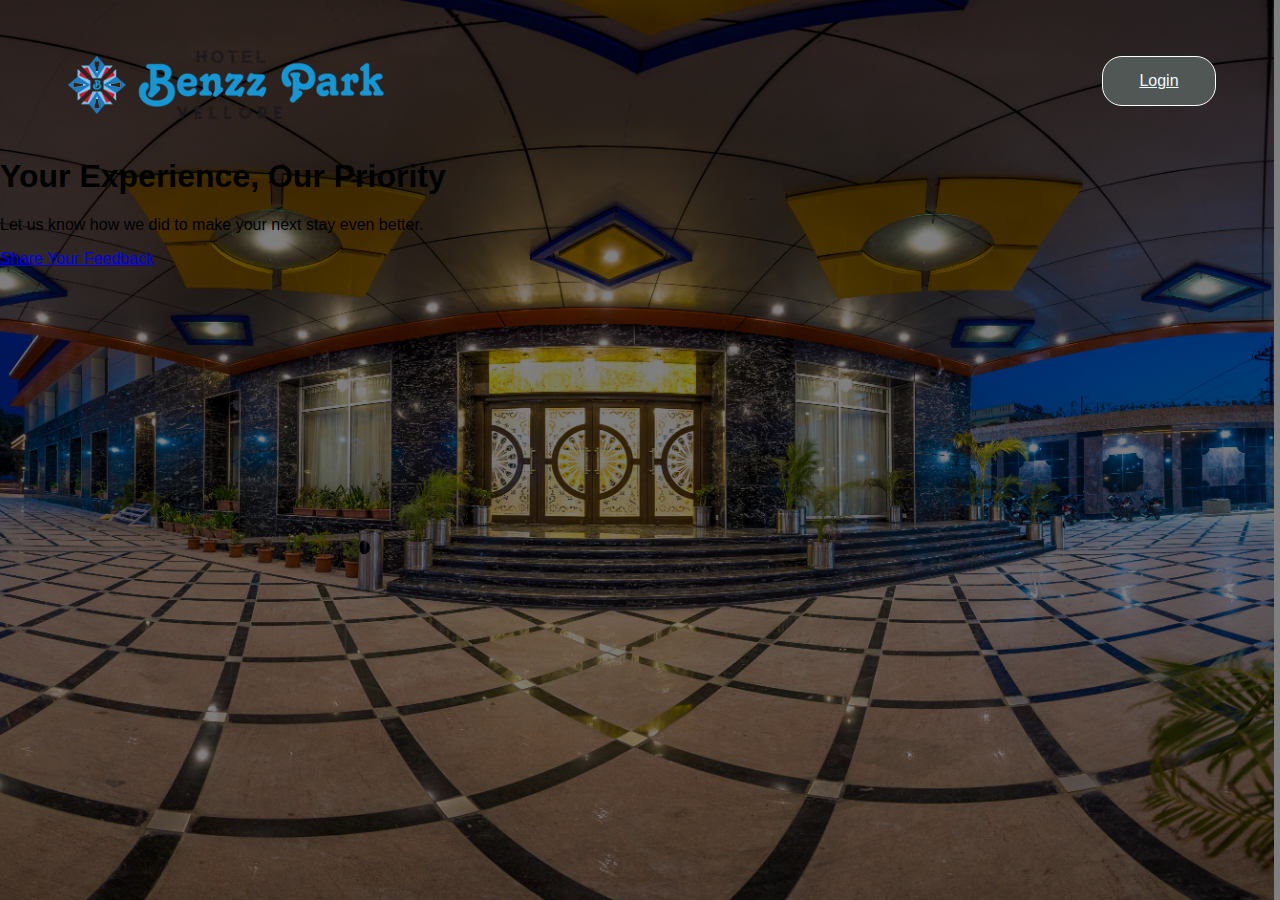
<file: index.html>
<!DOCTYPE html>
<html lang="en">
<head>
    <meta charset="UTF-8">
    <meta name="viewport" content="width=device-width, initial-scale=1.0">
    <title>Benzzpark Feedback Form </title>
    <link rel="stylesheet" href="style.css">
    <link rel="icon" type="image/x-icon" href="/asset/j.png">
</head>
<body>
    <header class="main">
        <div class="nav">
            <img src="/asset/Hotel-Vellore-Logo.png" alt="logo">
            <a class="login" href="login.html">Login </a>
        </div>
        <section class="hero">
            <div class="hero-overlay">
                <div class="hero-content">
                    <h1>Your Experience, Our Priority</h1>
                    <p>Let us know how we did to make your next stay even better.</p>
                    <a href="form.html" class="cta-btn">Share Your Feedback</a>
                </div>
            </div>
        </section>
    </header>

</body>
</html>
</file>
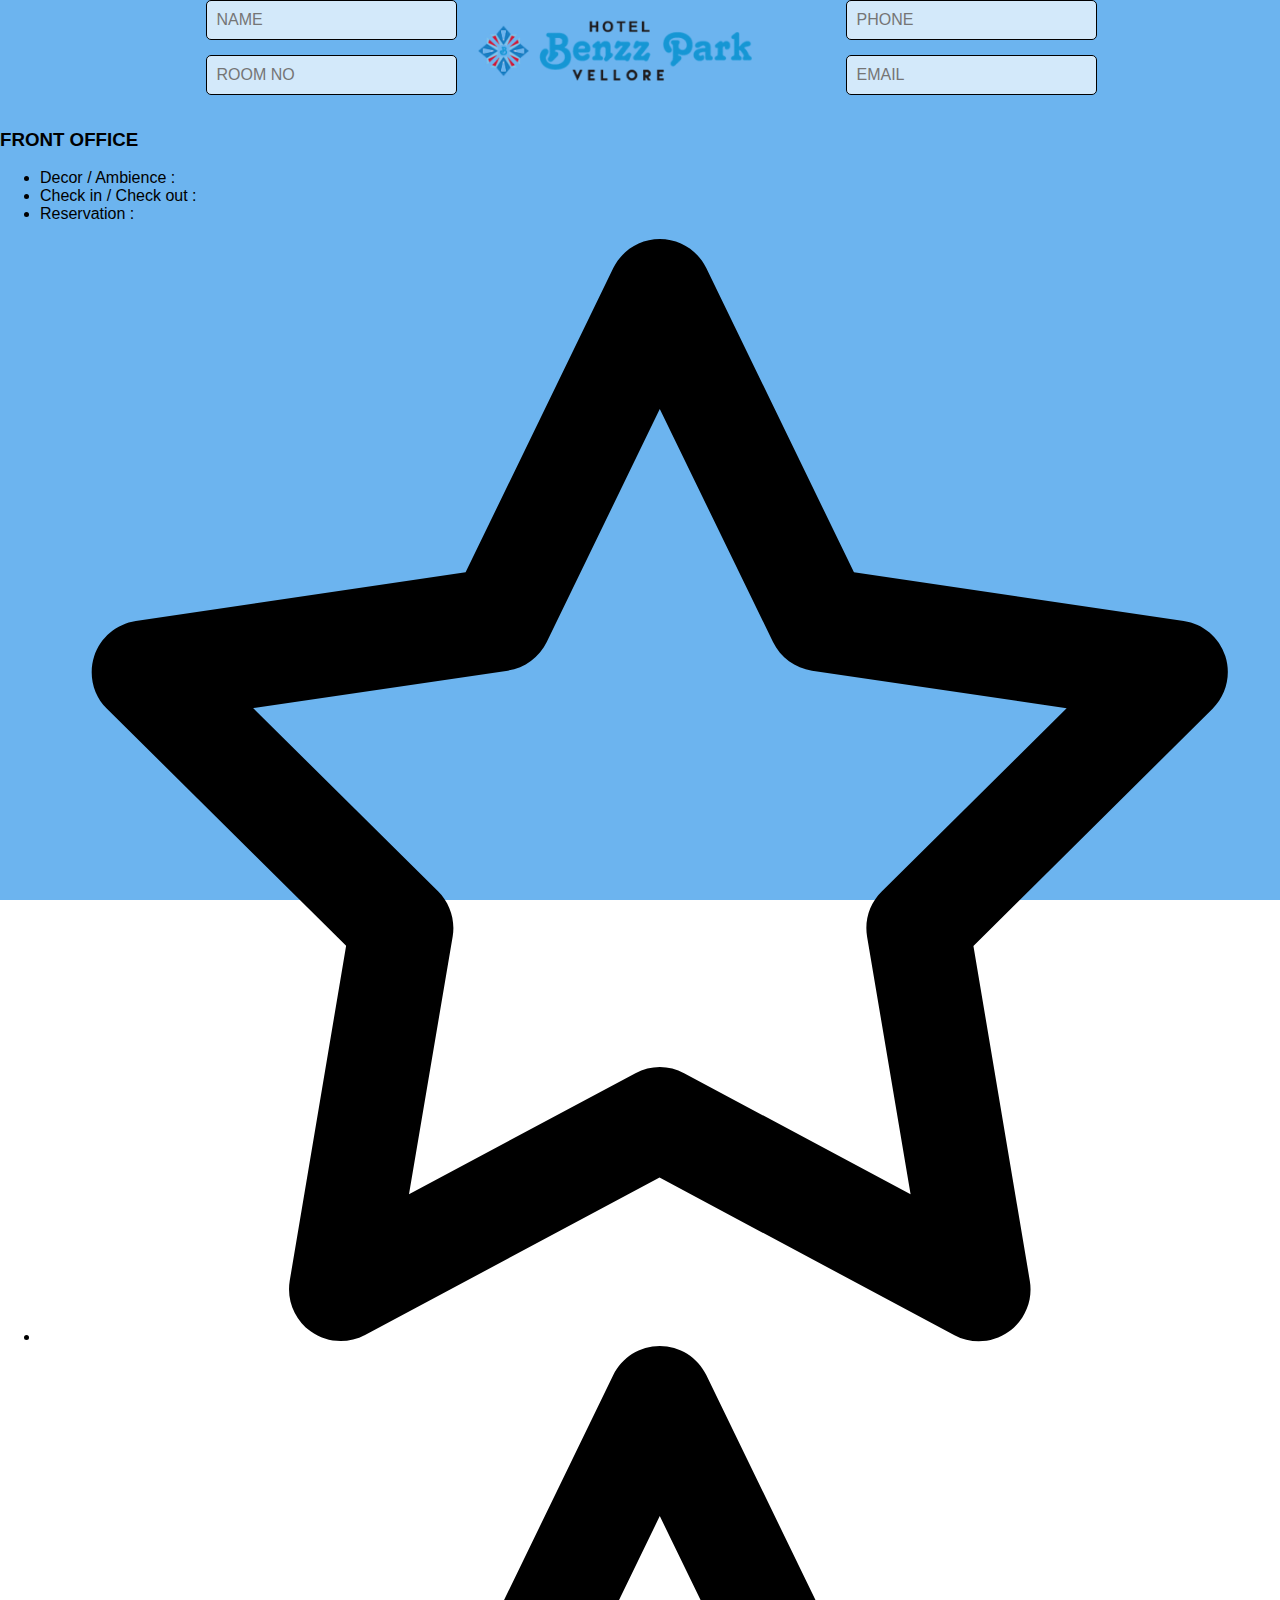
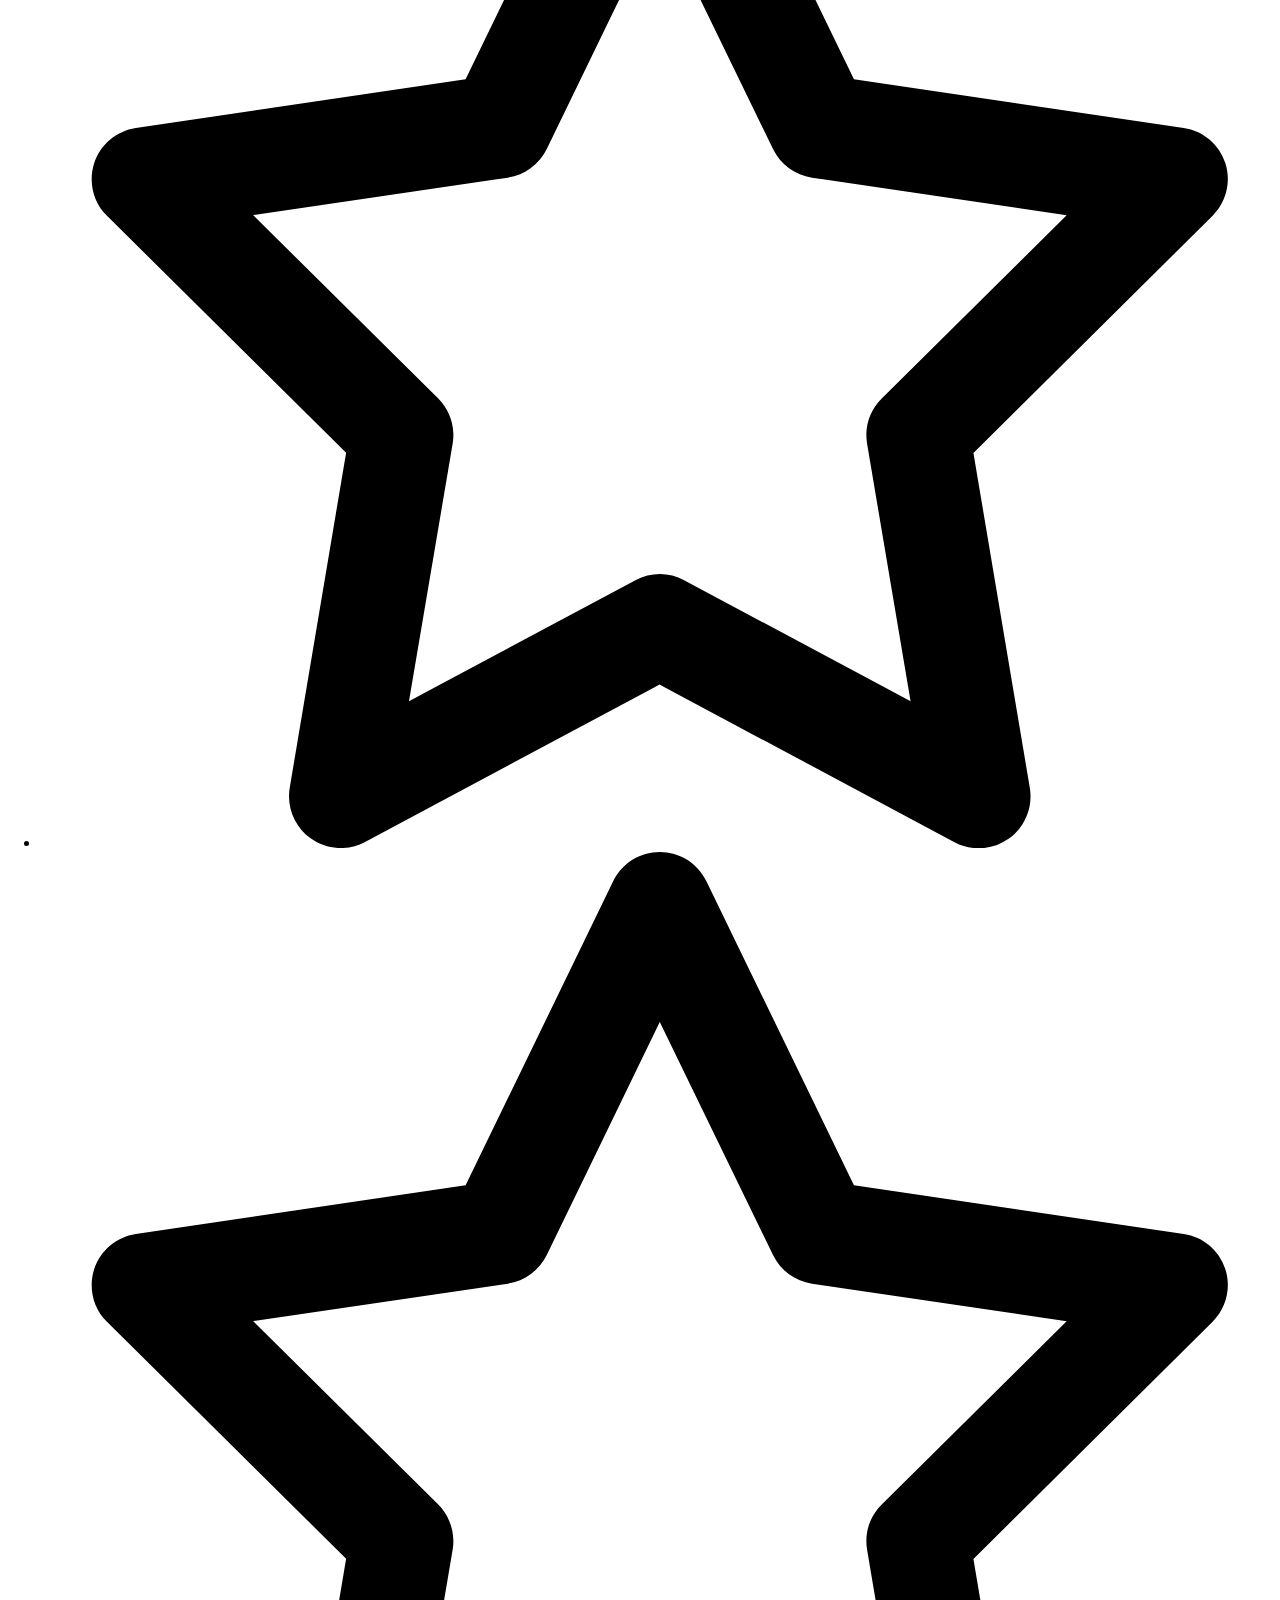
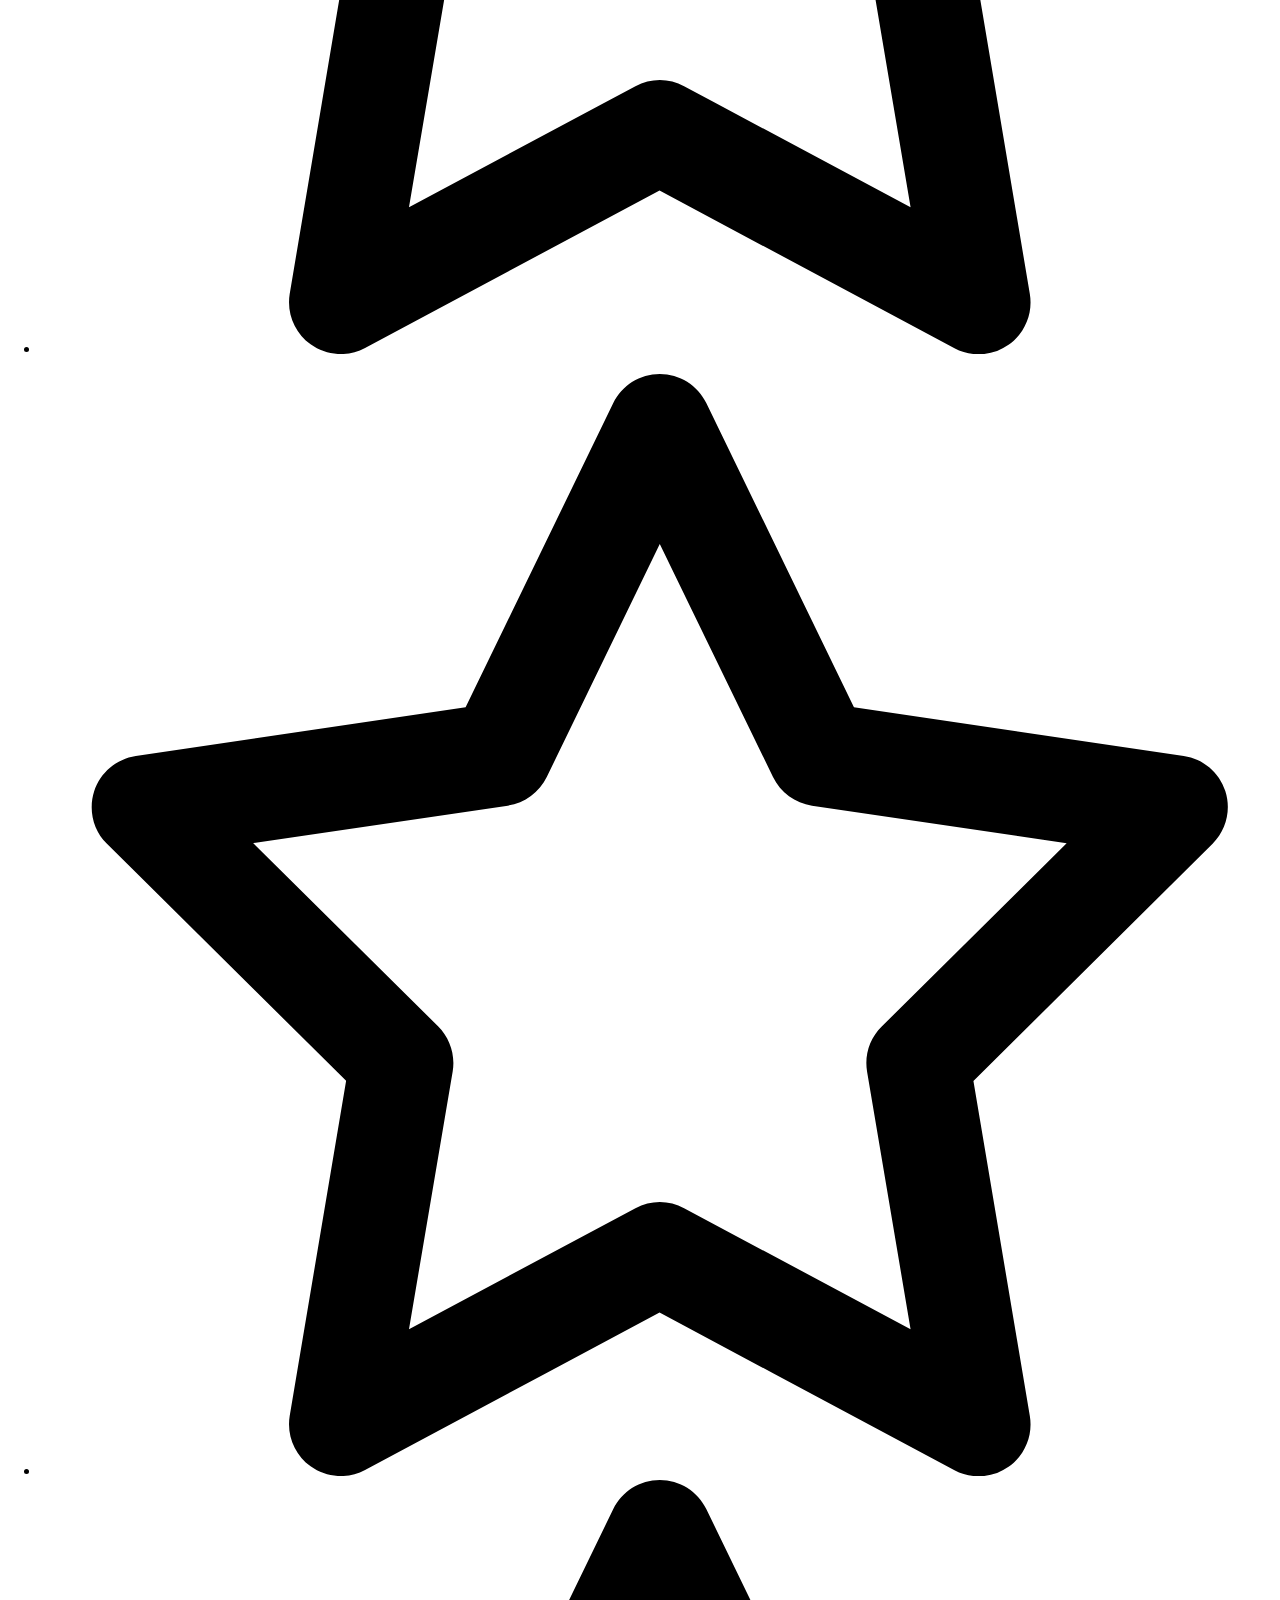
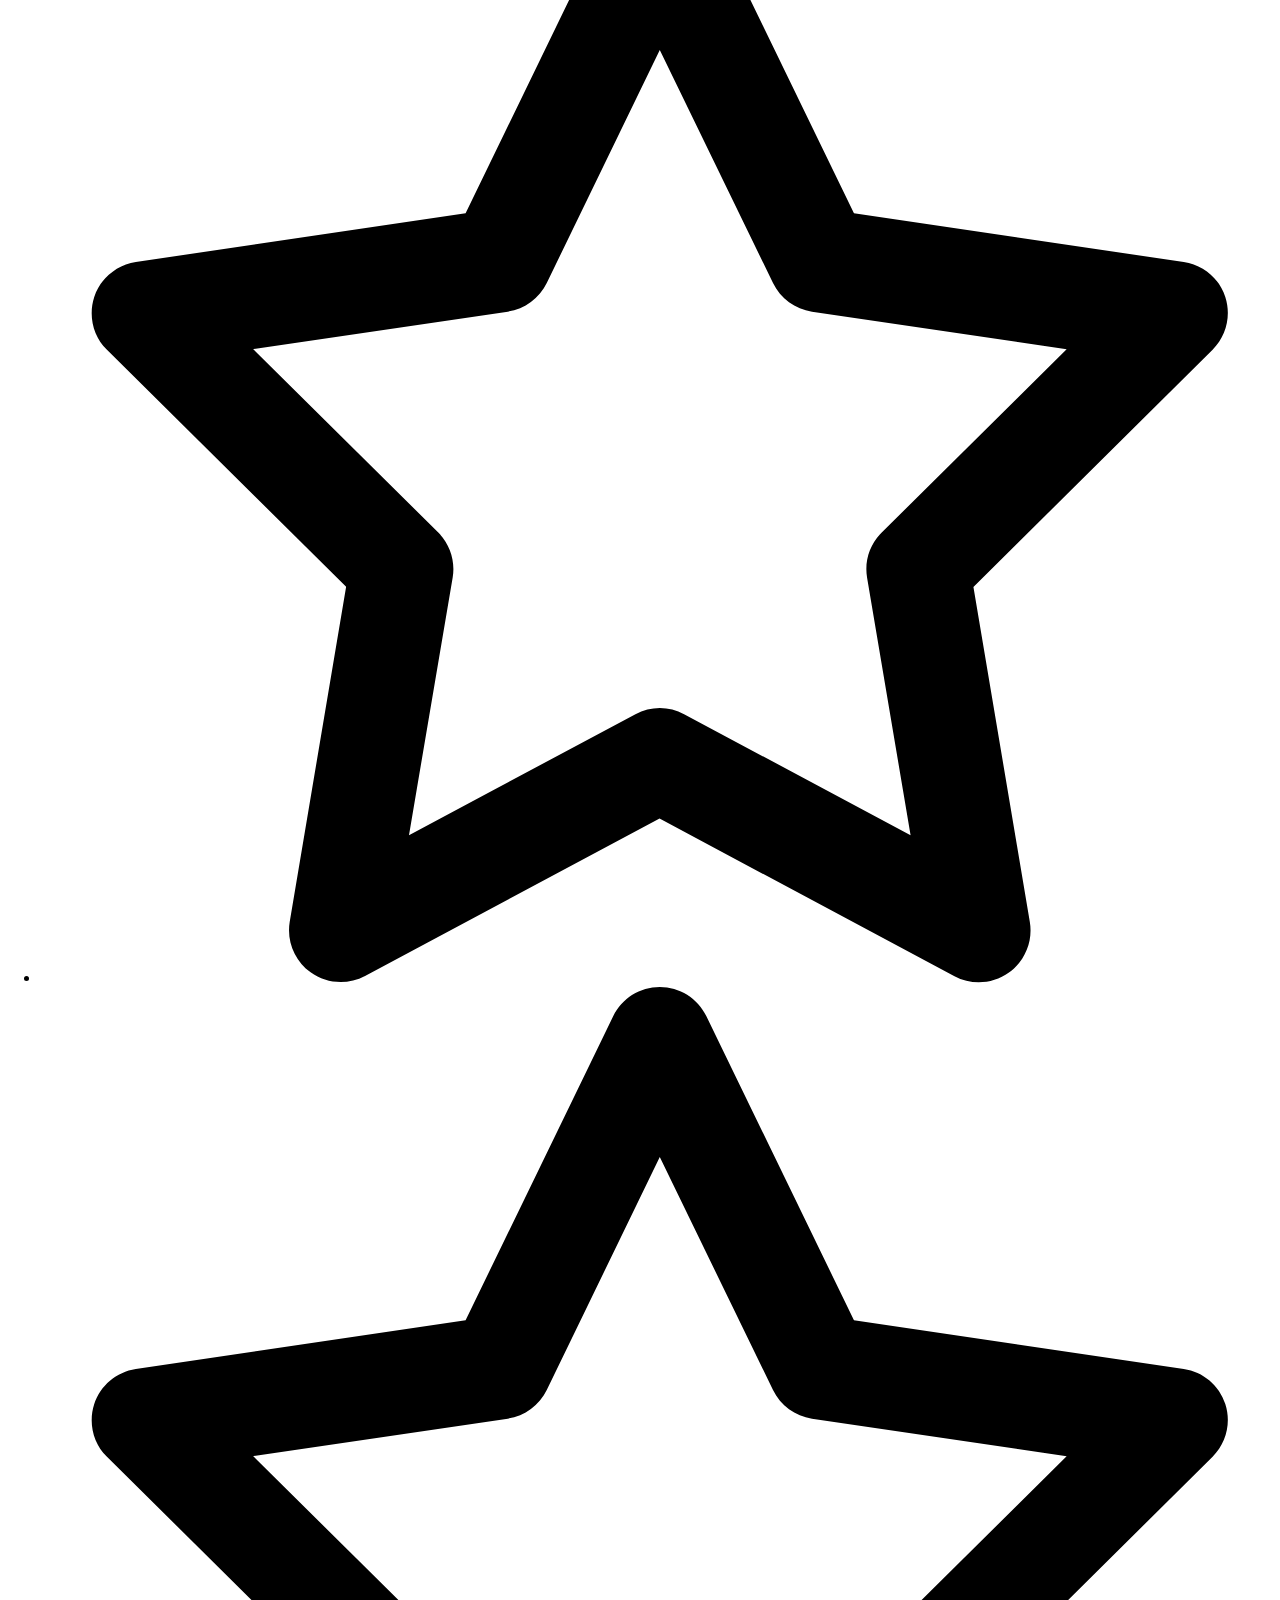
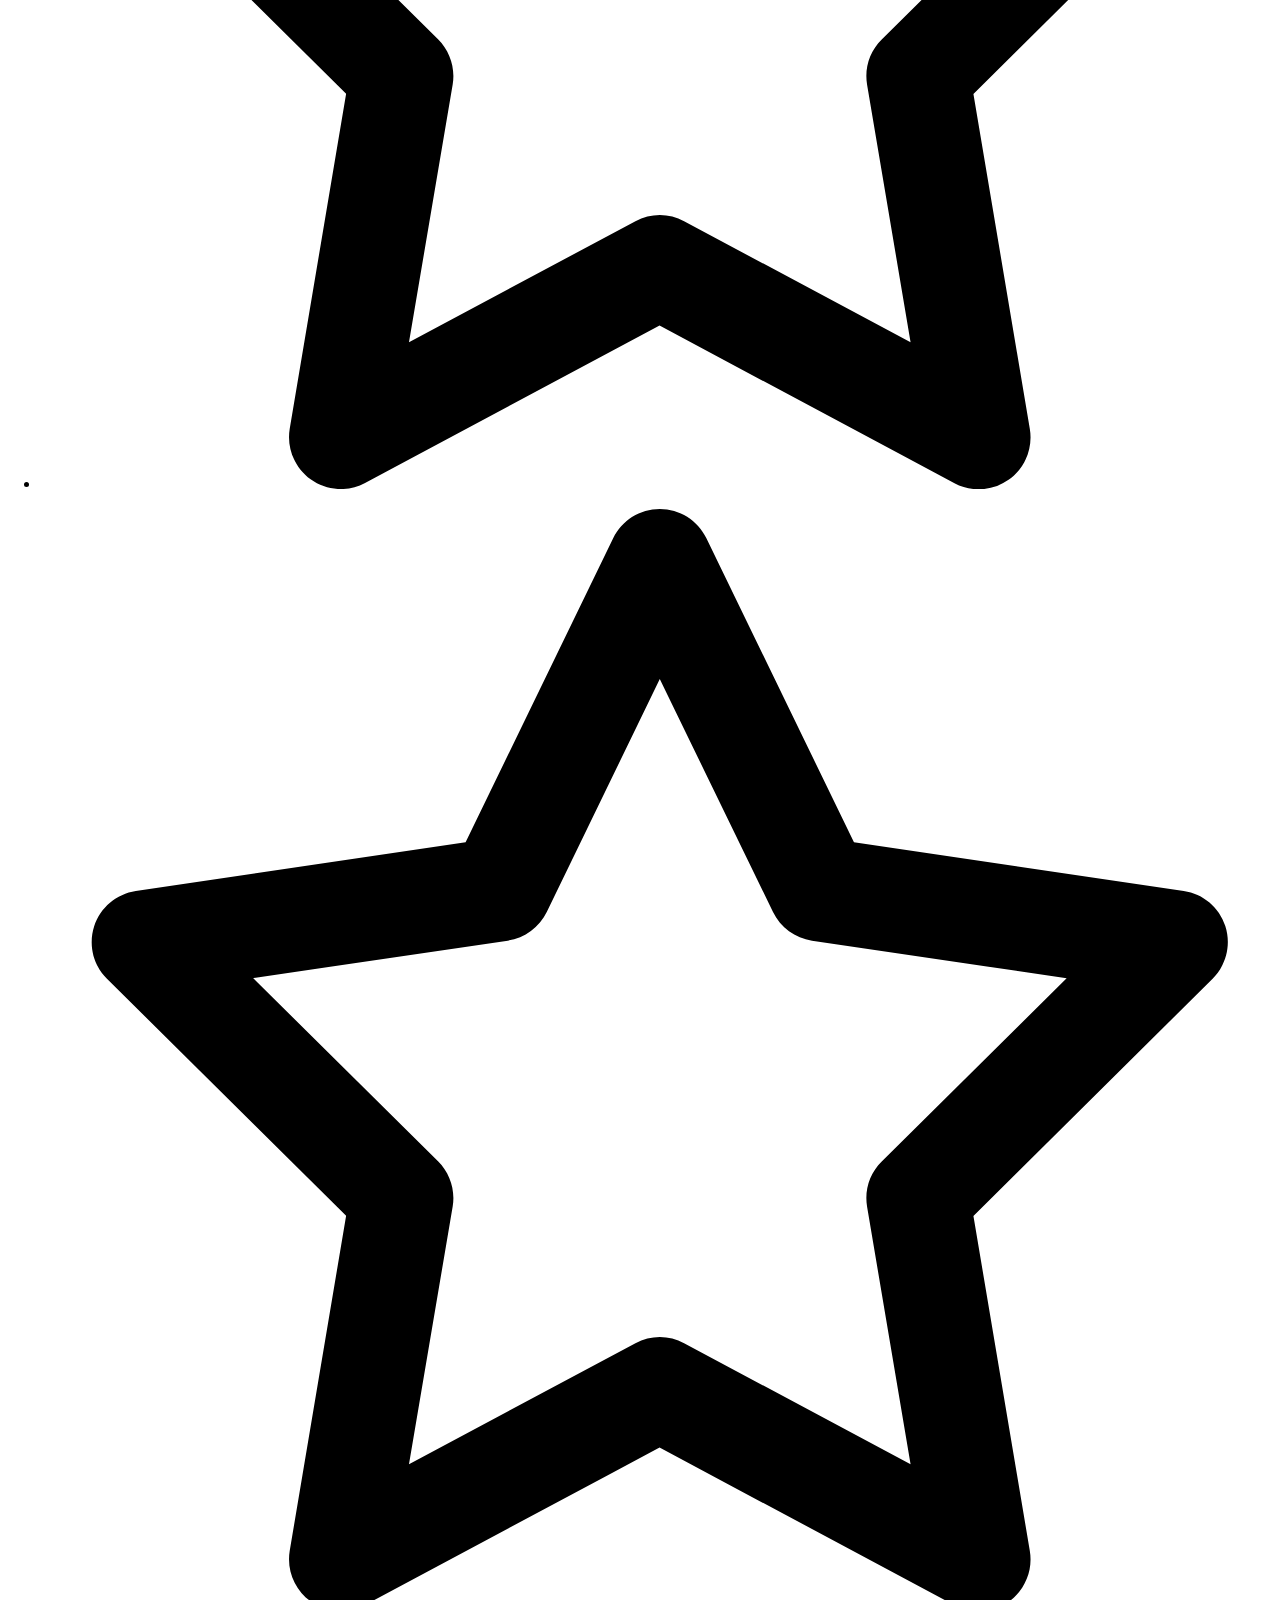
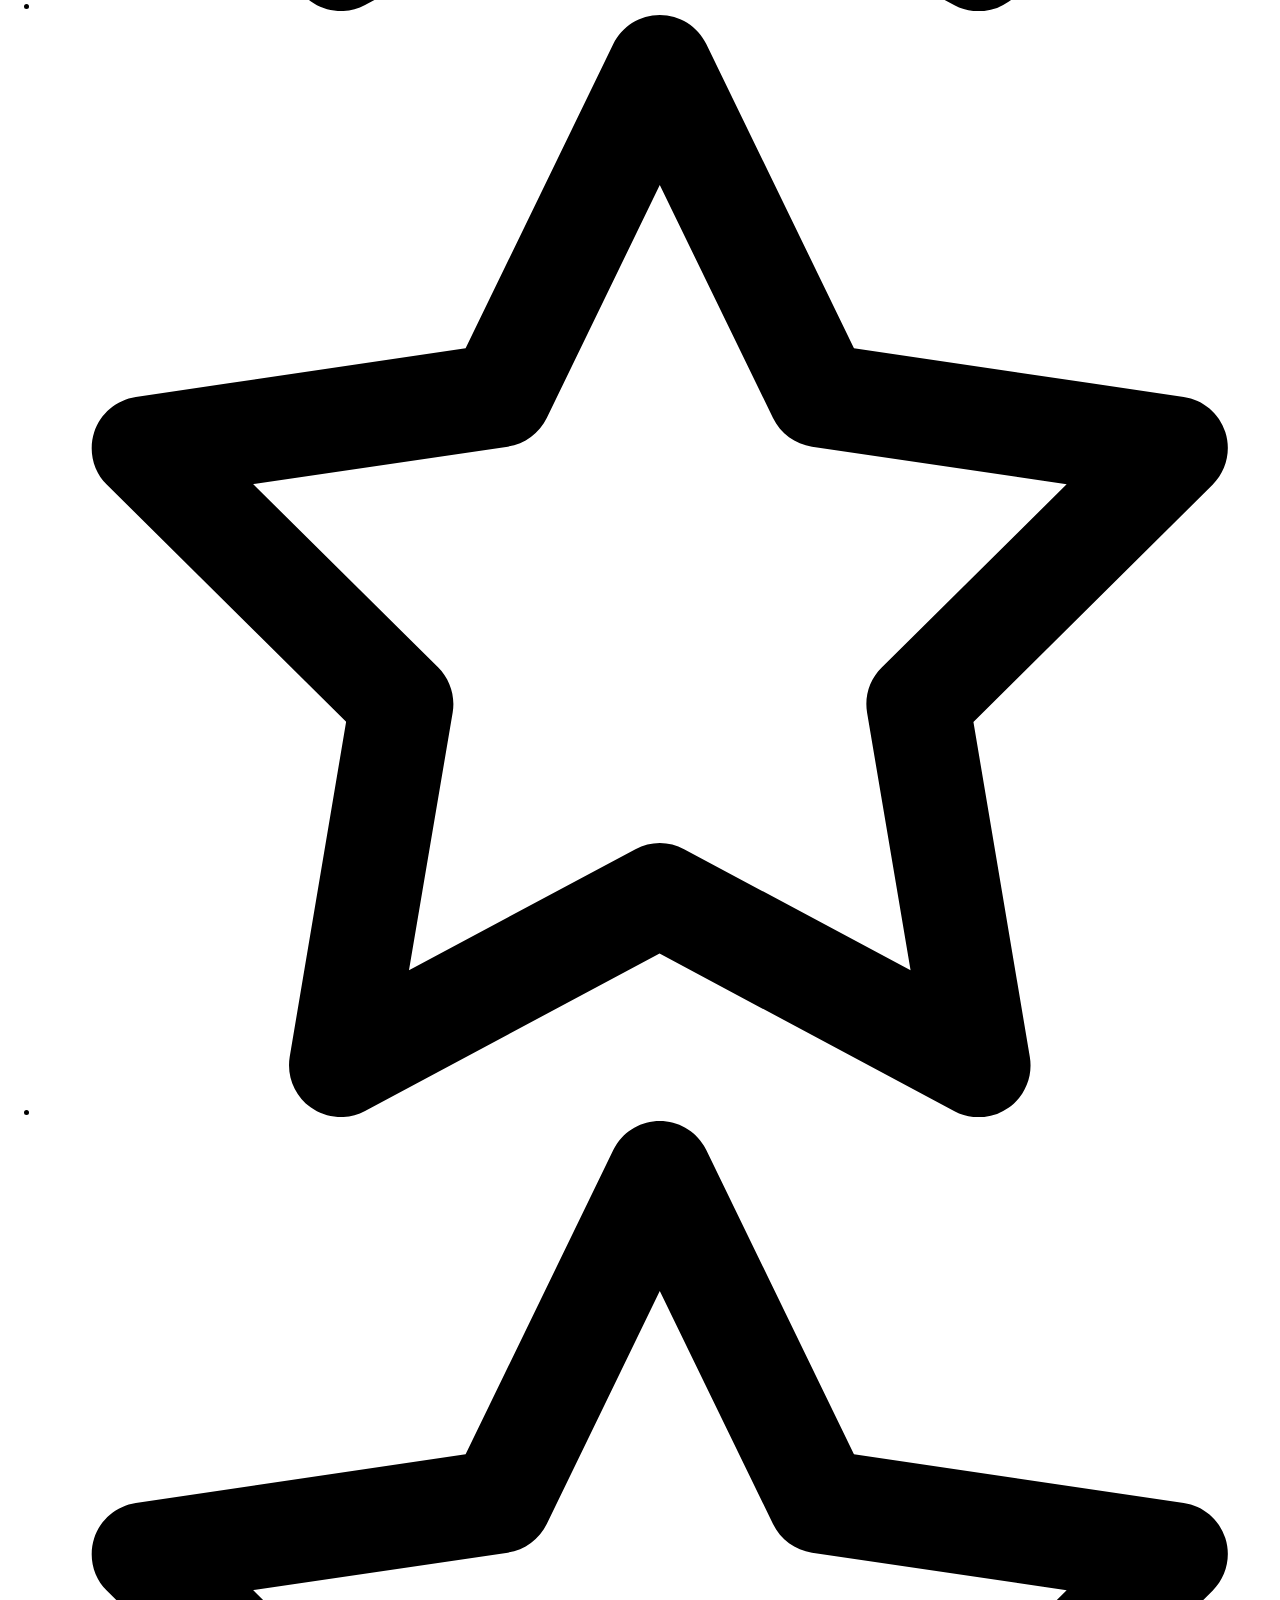
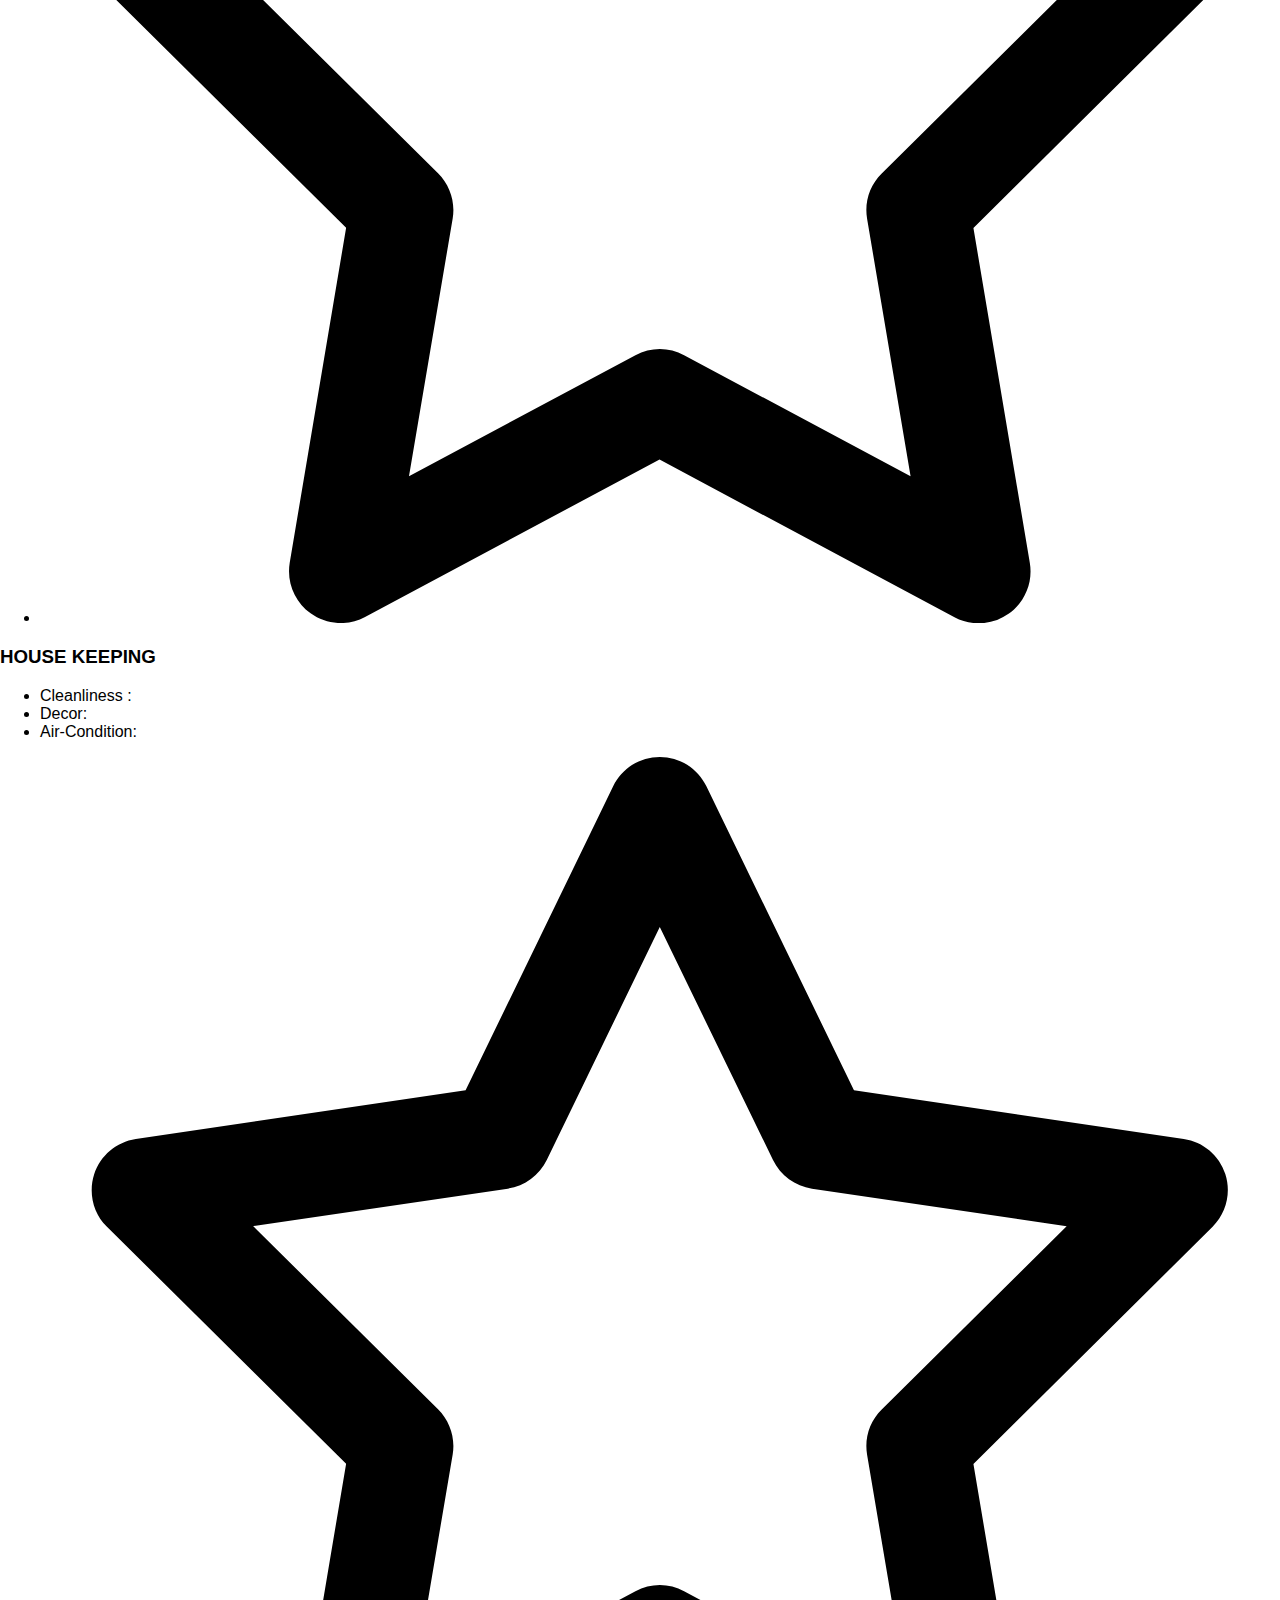
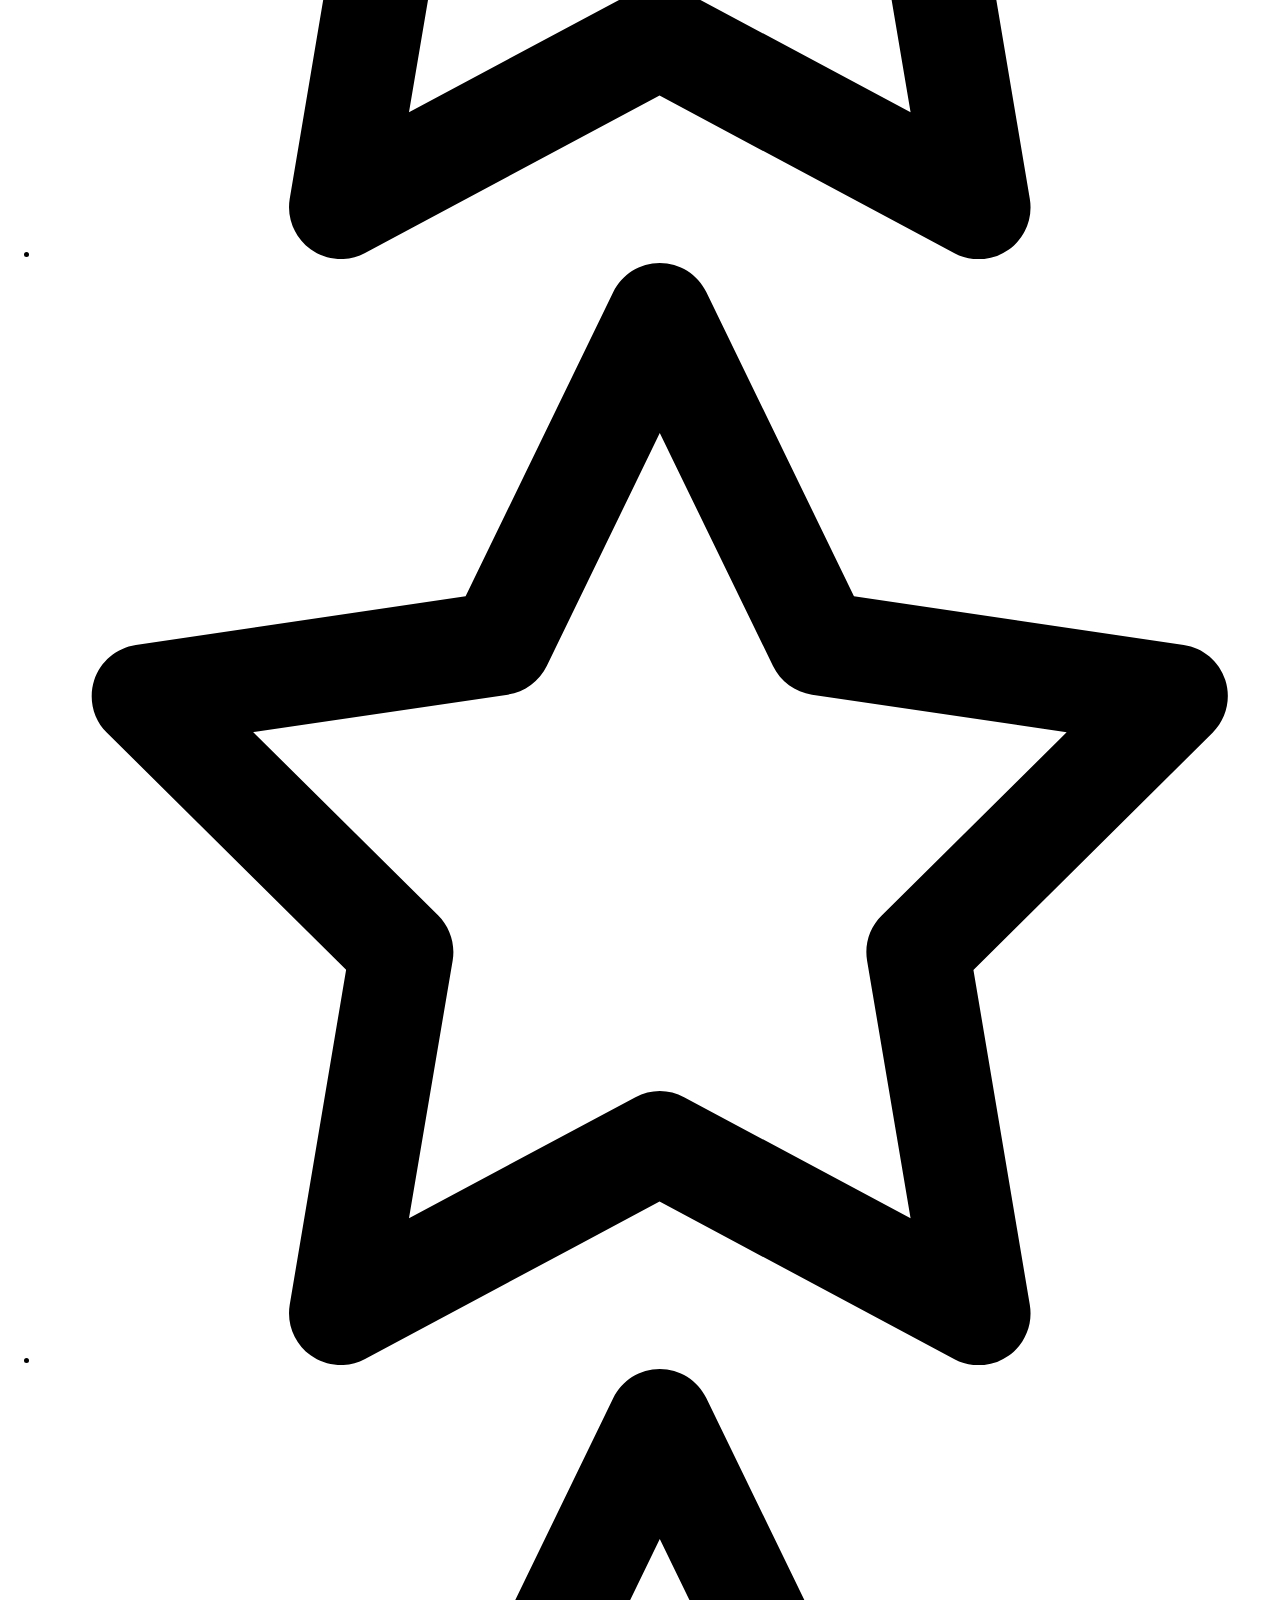
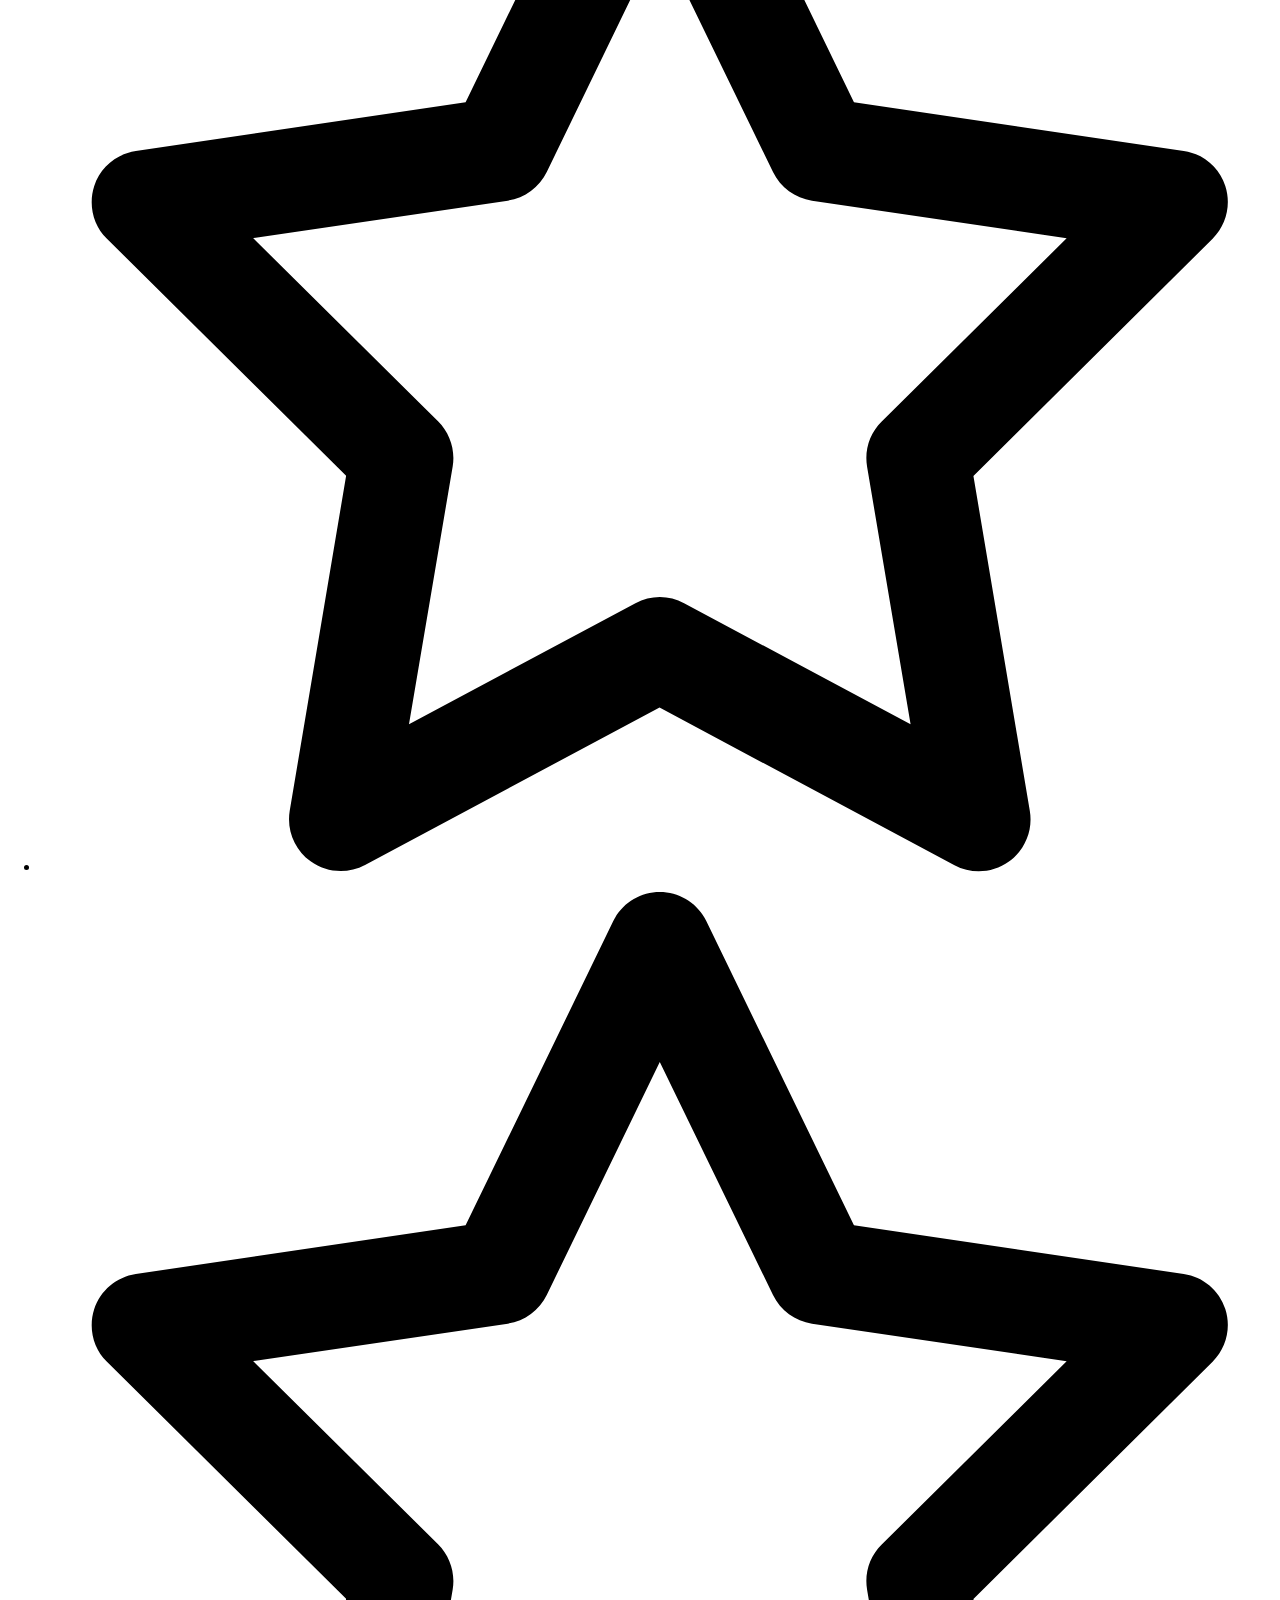
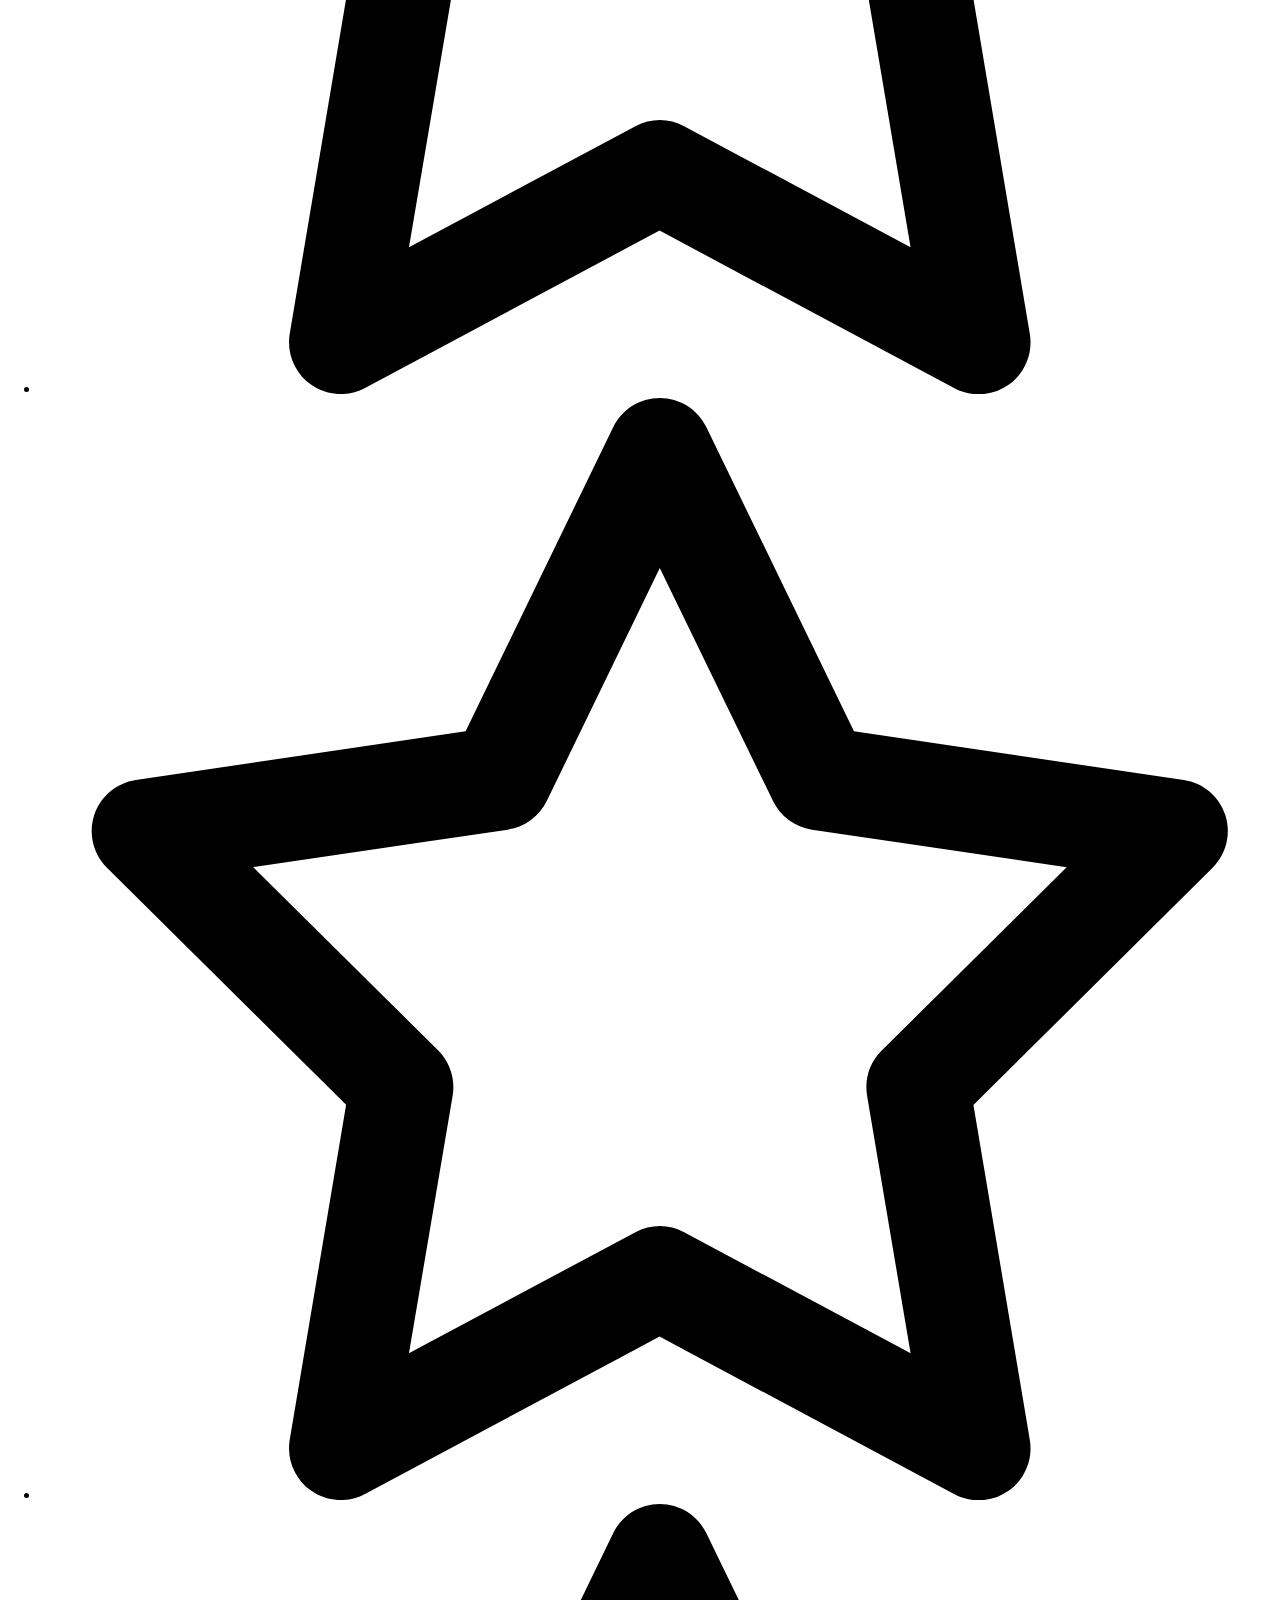
<file: form.html>
<!DOCTYPE html>
<html lang="en">
<head>
    <meta charset="UTF-8">
    <meta name="viewport" content="width=device-width, initial-scale=1.0">
    <title>Benzzpark Feedback Form </title>
    <link rel="stylesheet" href="/form.css">
    <link rel="icon" type="image/x-icon" href="/asset/j.png">
</head>
<body>
    <div class="main">
        <!-- <h1>dsfj</h1> -->
        <div class="container">
            <img class="logo" src="/asset/Hotel-Vellore-Logo.png" alt="">
            <form action="backend.php">
                

                <div class="header">
                    <div class="r1">
                        <div> 
                             <!-- <label for="name">Name :</label> -->
                            <input type="text" class="inputbox"  placeholder="NAME"> </div>
                            <div>
                                <!-- <label for="number"> phone :</label> -->
                                <input type="number" class="inputbox" placeholder="PHONE">
                            </div>
                    </div>
                    
                    <div class="r2">
                        <div>
                            <!-- <label for="room">Room no:</label> -->
                            <input type="number" min="" max="" class="inputbox"  placeholder="ROOM NO">
                        </div>
                        <div>
                            <!-- <label for="email">Email :</label> -->
                            <input type="email" class="inputbox"  placeholder="EMAIL">
                        </div>
                    </div>
                </div>


           
               

                <div class="r3">
                    <h3>FRONT OFFICE</h4>
                </div>

                <div class="front-office">
                    <div class="title-front-office">
                        <ul class="front-office-list">
                            <li>Decor / Ambience     :</li>
                            <li>Check in / Check out :</li>
                            <li>Reservation          :</li>
                        </ul>
                    </div>
                    <div class="btn-front-office">
                    <ul class="front-office-list-btn">
                        <li class="star-icon"><svg xmlns="http://www.w3.org/2000/svg" viewBox="0 0 576 512"><!--!Font Awesome Free 6.6.0 by @fontawesome - https://fontawesome.com License - https://fontawesome.com/license/free Copyright 2024 Fonticons, Inc.--><path d="M287.9 0c9.2 0 17.6 5.2 21.6 13.5l68.6 141.3 153.2 22.6c9 1.3 16.5 7.6 19.3 16.3s.5 18.1-5.9 24.5L433.6 328.4l26.2 155.6c1.5 9-2.2 18.1-9.7 23.5s-17.3 6-25.3 1.7l-137-73.2L151 509.1c-8.1 4.3-17.9 3.7-25.3-1.7s-11.2-14.5-9.7-23.5l26.2-155.6L31.1 218.2c-6.5-6.4-8.7-15.9-5.9-24.5s10.3-14.9 19.3-16.3l153.2-22.6L266.3 13.5C270.4 5.2 278.7 0 287.9 0zm0 79L235.4 187.2c-3.5 7.1-10.2 12.1-18.1 13.3L99 217.9 184.9 303c5.5 5.5 8.1 13.3 6.8 21L171.4 443.7l105.2-56.2c7.1-3.8 15.6-3.8 22.6 0l105.2 56.2L384.2 324.1c-1.3-7.7 1.2-15.5 6.8-21l85.9-85.1L358.6 200.5c-7.8-1.2-14.6-6.1-18.1-13.3L287.9 79z"/></svg></li>
                        <li class="star-icon"><svg xmlns="http://www.w3.org/2000/svg" viewBox="0 0 576 512"><!--!Font Awesome Free 6.6.0 by @fontawesome - https://fontawesome.com License - https://fontawesome.com/license/free Copyright 2024 Fonticons, Inc.--><path d="M287.9 0c9.2 0 17.6 5.2 21.6 13.5l68.6 141.3 153.2 22.6c9 1.3 16.5 7.6 19.3 16.3s.5 18.1-5.9 24.5L433.6 328.4l26.2 155.6c1.5 9-2.2 18.1-9.7 23.5s-17.3 6-25.3 1.7l-137-73.2L151 509.1c-8.1 4.3-17.9 3.7-25.3-1.7s-11.2-14.5-9.7-23.5l26.2-155.6L31.1 218.2c-6.5-6.4-8.7-15.9-5.9-24.5s10.3-14.9 19.3-16.3l153.2-22.6L266.3 13.5C270.4 5.2 278.7 0 287.9 0zm0 79L235.4 187.2c-3.5 7.1-10.2 12.1-18.1 13.3L99 217.9 184.9 303c5.5 5.5 8.1 13.3 6.8 21L171.4 443.7l105.2-56.2c7.1-3.8 15.6-3.8 22.6 0l105.2 56.2L384.2 324.1c-1.3-7.7 1.2-15.5 6.8-21l85.9-85.1L358.6 200.5c-7.8-1.2-14.6-6.1-18.1-13.3L287.9 79z"/></svg></li>
                        <li class="star-icon"><svg xmlns="http://www.w3.org/2000/svg" viewBox="0 0 576 512"><!--!Font Awesome Free 6.6.0 by @fontawesome - https://fontawesome.com License - https://fontawesome.com/license/free Copyright 2024 Fonticons, Inc.--><path d="M287.9 0c9.2 0 17.6 5.2 21.6 13.5l68.6 141.3 153.2 22.6c9 1.3 16.5 7.6 19.3 16.3s.5 18.1-5.9 24.5L433.6 328.4l26.2 155.6c1.5 9-2.2 18.1-9.7 23.5s-17.3 6-25.3 1.7l-137-73.2L151 509.1c-8.1 4.3-17.9 3.7-25.3-1.7s-11.2-14.5-9.7-23.5l26.2-155.6L31.1 218.2c-6.5-6.4-8.7-15.9-5.9-24.5s10.3-14.9 19.3-16.3l153.2-22.6L266.3 13.5C270.4 5.2 278.7 0 287.9 0zm0 79L235.4 187.2c-3.5 7.1-10.2 12.1-18.1 13.3L99 217.9 184.9 303c5.5 5.5 8.1 13.3 6.8 21L171.4 443.7l105.2-56.2c7.1-3.8 15.6-3.8 22.6 0l105.2 56.2L384.2 324.1c-1.3-7.7 1.2-15.5 6.8-21l85.9-85.1L358.6 200.5c-7.8-1.2-14.6-6.1-18.1-13.3L287.9 79z"/></svg></li>
                    </ul>

                    <ul class="front-office-list-btn">
                        <li class="star-icon" ><svg xmlns="http://www.w3.org/2000/svg" viewBox="0 0 576 512"><!--!Font Awesome Free 6.6.0 by @fontawesome - https://fontawesome.com License - https://fontawesome.com/license/free Copyright 2024 Fonticons, Inc.--><path d="M287.9 0c9.2 0 17.6 5.2 21.6 13.5l68.6 141.3 153.2 22.6c9 1.3 16.5 7.6 19.3 16.3s.5 18.1-5.9 24.5L433.6 328.4l26.2 155.6c1.5 9-2.2 18.1-9.7 23.5s-17.3 6-25.3 1.7l-137-73.2L151 509.1c-8.1 4.3-17.9 3.7-25.3-1.7s-11.2-14.5-9.7-23.5l26.2-155.6L31.1 218.2c-6.5-6.4-8.7-15.9-5.9-24.5s10.3-14.9 19.3-16.3l153.2-22.6L266.3 13.5C270.4 5.2 278.7 0 287.9 0zm0 79L235.4 187.2c-3.5 7.1-10.2 12.1-18.1 13.3L99 217.9 184.9 303c5.5 5.5 8.1 13.3 6.8 21L171.4 443.7l105.2-56.2c7.1-3.8 15.6-3.8 22.6 0l105.2 56.2L384.2 324.1c-1.3-7.7 1.2-15.5 6.8-21l85.9-85.1L358.6 200.5c-7.8-1.2-14.6-6.1-18.1-13.3L287.9 79z"/></svg></li>
                        <li class="star-icon" ><svg xmlns="http://www.w3.org/2000/svg" viewBox="0 0 576 512"><!--!Font Awesome Free 6.6.0 by @fontawesome - https://fontawesome.com License - https://fontawesome.com/license/free Copyright 2024 Fonticons, Inc.--><path d="M287.9 0c9.2 0 17.6 5.2 21.6 13.5l68.6 141.3 153.2 22.6c9 1.3 16.5 7.6 19.3 16.3s.5 18.1-5.9 24.5L433.6 328.4l26.2 155.6c1.5 9-2.2 18.1-9.7 23.5s-17.3 6-25.3 1.7l-137-73.2L151 509.1c-8.1 4.3-17.9 3.7-25.3-1.7s-11.2-14.5-9.7-23.5l26.2-155.6L31.1 218.2c-6.5-6.4-8.7-15.9-5.9-24.5s10.3-14.9 19.3-16.3l153.2-22.6L266.3 13.5C270.4 5.2 278.7 0 287.9 0zm0 79L235.4 187.2c-3.5 7.1-10.2 12.1-18.1 13.3L99 217.9 184.9 303c5.5 5.5 8.1 13.3 6.8 21L171.4 443.7l105.2-56.2c7.1-3.8 15.6-3.8 22.6 0l105.2 56.2L384.2 324.1c-1.3-7.7 1.2-15.5 6.8-21l85.9-85.1L358.6 200.5c-7.8-1.2-14.6-6.1-18.1-13.3L287.9 79z"/></svg></li>
                        <li class="star-icon" ><svg xmlns="http://www.w3.org/2000/svg" viewBox="0 0 576 512"><!--!Font Awesome Free 6.6.0 by @fontawesome - https://fontawesome.com License - https://fontawesome.com/license/free Copyright 2024 Fonticons, Inc.--><path d="M287.9 0c9.2 0 17.6 5.2 21.6 13.5l68.6 141.3 153.2 22.6c9 1.3 16.5 7.6 19.3 16.3s.5 18.1-5.9 24.5L433.6 328.4l26.2 155.6c1.5 9-2.2 18.1-9.7 23.5s-17.3 6-25.3 1.7l-137-73.2L151 509.1c-8.1 4.3-17.9 3.7-25.3-1.7s-11.2-14.5-9.7-23.5l26.2-155.6L31.1 218.2c-6.5-6.4-8.7-15.9-5.9-24.5s10.3-14.9 19.3-16.3l153.2-22.6L266.3 13.5C270.4 5.2 278.7 0 287.9 0zm0 79L235.4 187.2c-3.5 7.1-10.2 12.1-18.1 13.3L99 217.9 184.9 303c5.5 5.5 8.1 13.3 6.8 21L171.4 443.7l105.2-56.2c7.1-3.8 15.6-3.8 22.6 0l105.2 56.2L384.2 324.1c-1.3-7.7 1.2-15.5 6.8-21l85.9-85.1L358.6 200.5c-7.8-1.2-14.6-6.1-18.1-13.3L287.9 79z"/></svg></li>
                    </ul>


                    <ul class="front-office-list-btn">
                        <li class="star-icon" ><svg xmlns="http://www.w3.org/2000/svg" viewBox="0 0 576 512"><!--!Font Awesome Free 6.6.0 by @fontawesome - https://fontawesome.com License - https://fontawesome.com/license/free Copyright 2024 Fonticons, Inc.--><path d="M287.9 0c9.2 0 17.6 5.2 21.6 13.5l68.6 141.3 153.2 22.6c9 1.3 16.5 7.6 19.3 16.3s.5 18.1-5.9 24.5L433.6 328.4l26.2 155.6c1.5 9-2.2 18.1-9.7 23.5s-17.3 6-25.3 1.7l-137-73.2L151 509.1c-8.1 4.3-17.9 3.7-25.3-1.7s-11.2-14.5-9.7-23.5l26.2-155.6L31.1 218.2c-6.5-6.4-8.7-15.9-5.9-24.5s10.3-14.9 19.3-16.3l153.2-22.6L266.3 13.5C270.4 5.2 278.7 0 287.9 0zm0 79L235.4 187.2c-3.5 7.1-10.2 12.1-18.1 13.3L99 217.9 184.9 303c5.5 5.5 8.1 13.3 6.8 21L171.4 443.7l105.2-56.2c7.1-3.8 15.6-3.8 22.6 0l105.2 56.2L384.2 324.1c-1.3-7.7 1.2-15.5 6.8-21l85.9-85.1L358.6 200.5c-7.8-1.2-14.6-6.1-18.1-13.3L287.9 79z"/></svg></li>
                        <li class="star-icon" ><svg xmlns="http://www.w3.org/2000/svg" viewBox="0 0 576 512"><!--!Font Awesome Free 6.6.0 by @fontawesome - https://fontawesome.com License - https://fontawesome.com/license/free Copyright 2024 Fonticons, Inc.--><path d="M287.9 0c9.2 0 17.6 5.2 21.6 13.5l68.6 141.3 153.2 22.6c9 1.3 16.5 7.6 19.3 16.3s.5 18.1-5.9 24.5L433.6 328.4l26.2 155.6c1.5 9-2.2 18.1-9.7 23.5s-17.3 6-25.3 1.7l-137-73.2L151 509.1c-8.1 4.3-17.9 3.7-25.3-1.7s-11.2-14.5-9.7-23.5l26.2-155.6L31.1 218.2c-6.5-6.4-8.7-15.9-5.9-24.5s10.3-14.9 19.3-16.3l153.2-22.6L266.3 13.5C270.4 5.2 278.7 0 287.9 0zm0 79L235.4 187.2c-3.5 7.1-10.2 12.1-18.1 13.3L99 217.9 184.9 303c5.5 5.5 8.1 13.3 6.8 21L171.4 443.7l105.2-56.2c7.1-3.8 15.6-3.8 22.6 0l105.2 56.2L384.2 324.1c-1.3-7.7 1.2-15.5 6.8-21l85.9-85.1L358.6 200.5c-7.8-1.2-14.6-6.1-18.1-13.3L287.9 79z"/></svg></li>
                        <li class="star-icon" ><svg xmlns="http://www.w3.org/2000/svg" viewBox="0 0 576 512"><!--!Font Awesome Free 6.6.0 by @fontawesome - https://fontawesome.com License - https://fontawesome.com/license/free Copyright 2024 Fonticons, Inc.--><path d="M287.9 0c9.2 0 17.6 5.2 21.6 13.5l68.6 141.3 153.2 22.6c9 1.3 16.5 7.6 19.3 16.3s.5 18.1-5.9 24.5L433.6 328.4l26.2 155.6c1.5 9-2.2 18.1-9.7 23.5s-17.3 6-25.3 1.7l-137-73.2L151 509.1c-8.1 4.3-17.9 3.7-25.3-1.7s-11.2-14.5-9.7-23.5l26.2-155.6L31.1 218.2c-6.5-6.4-8.7-15.9-5.9-24.5s10.3-14.9 19.3-16.3l153.2-22.6L266.3 13.5C270.4 5.2 278.7 0 287.9 0zm0 79L235.4 187.2c-3.5 7.1-10.2 12.1-18.1 13.3L99 217.9 184.9 303c5.5 5.5 8.1 13.3 6.8 21L171.4 443.7l105.2-56.2c7.1-3.8 15.6-3.8 22.6 0l105.2 56.2L384.2 324.1c-1.3-7.7 1.2-15.5 6.8-21l85.9-85.1L358.6 200.5c-7.8-1.2-14.6-6.1-18.1-13.3L287.9 79z"/></svg></li>
                    </ul>

                    </div>
                </div>
                <h3 class="house-keeping-title">HOUSE KEEPING</h3>
                <div class="housekeeping">
                   
                    <div class="housekeeping-first">
                        <div class="housekeeping-title">
                            <ul>
                                <li>Cleanliness :</li>
                                <li>Decor:</li>
                                <li> Air-Condition:</li>
                            </ul>

                        </div>
                        <div class="housekeeping-btn">

                            <ul class="housekeeping-list-btn">
                                <li class="star-icon-regular"><svg xmlns="http://www.w3.org/2000/svg" viewBox="0 0 576 512"><!--!Font Awesome Free 6.6.0 by @fontawesome - https://fontawesome.com License - https://fontawesome.com/license/free Copyright 2024 Fonticons, Inc.--><path d="M287.9 0c9.2 0 17.6 5.2 21.6 13.5l68.6 141.3 153.2 22.6c9 1.3 16.5 7.6 19.3 16.3s.5 18.1-5.9 24.5L433.6 328.4l26.2 155.6c1.5 9-2.2 18.1-9.7 23.5s-17.3 6-25.3 1.7l-137-73.2L151 509.1c-8.1 4.3-17.9 3.7-25.3-1.7s-11.2-14.5-9.7-23.5l26.2-155.6L31.1 218.2c-6.5-6.4-8.7-15.9-5.9-24.5s10.3-14.9 19.3-16.3l153.2-22.6L266.3 13.5C270.4 5.2 278.7 0 287.9 0zm0 79L235.4 187.2c-3.5 7.1-10.2 12.1-18.1 13.3L99 217.9 184.9 303c5.5 5.5 8.1 13.3 6.8 21L171.4 443.7l105.2-56.2c7.1-3.8 15.6-3.8 22.6 0l105.2 56.2L384.2 324.1c-1.3-7.7 1.2-15.5 6.8-21l85.9-85.1L358.6 200.5c-7.8-1.2-14.6-6.1-18.1-13.3L287.9 79z"/></svg></li>
                                <li class="star-icon-regular"><svg xmlns="http://www.w3.org/2000/svg" viewBox="0 0 576 512"><!--!Font Awesome Free 6.6.0 by @fontawesome - https://fontawesome.com License - https://fontawesome.com/license/free Copyright 2024 Fonticons, Inc.--><path d="M287.9 0c9.2 0 17.6 5.2 21.6 13.5l68.6 141.3 153.2 22.6c9 1.3 16.5 7.6 19.3 16.3s.5 18.1-5.9 24.5L433.6 328.4l26.2 155.6c1.5 9-2.2 18.1-9.7 23.5s-17.3 6-25.3 1.7l-137-73.2L151 509.1c-8.1 4.3-17.9 3.7-25.3-1.7s-11.2-14.5-9.7-23.5l26.2-155.6L31.1 218.2c-6.5-6.4-8.7-15.9-5.9-24.5s10.3-14.9 19.3-16.3l153.2-22.6L266.3 13.5C270.4 5.2 278.7 0 287.9 0zm0 79L235.4 187.2c-3.5 7.1-10.2 12.1-18.1 13.3L99 217.9 184.9 303c5.5 5.5 8.1 13.3 6.8 21L171.4 443.7l105.2-56.2c7.1-3.8 15.6-3.8 22.6 0l105.2 56.2L384.2 324.1c-1.3-7.7 1.2-15.5 6.8-21l85.9-85.1L358.6 200.5c-7.8-1.2-14.6-6.1-18.1-13.3L287.9 79z"/></svg></li>
                                <li class="star-icon-regular"><svg xmlns="http://www.w3.org/2000/svg" viewBox="0 0 576 512"><!--!Font Awesome Free 6.6.0 by @fontawesome - https://fontawesome.com License - https://fontawesome.com/license/free Copyright 2024 Fonticons, Inc.--><path d="M287.9 0c9.2 0 17.6 5.2 21.6 13.5l68.6 141.3 153.2 22.6c9 1.3 16.5 7.6 19.3 16.3s.5 18.1-5.9 24.5L433.6 328.4l26.2 155.6c1.5 9-2.2 18.1-9.7 23.5s-17.3 6-25.3 1.7l-137-73.2L151 509.1c-8.1 4.3-17.9 3.7-25.3-1.7s-11.2-14.5-9.7-23.5l26.2-155.6L31.1 218.2c-6.5-6.4-8.7-15.9-5.9-24.5s10.3-14.9 19.3-16.3l153.2-22.6L266.3 13.5C270.4 5.2 278.7 0 287.9 0zm0 79L235.4 187.2c-3.5 7.1-10.2 12.1-18.1 13.3L99 217.9 184.9 303c5.5 5.5 8.1 13.3 6.8 21L171.4 443.7l105.2-56.2c7.1-3.8 15.6-3.8 22.6 0l105.2 56.2L384.2 324.1c-1.3-7.7 1.2-15.5 6.8-21l85.9-85.1L358.6 200.5c-7.8-1.2-14.6-6.1-18.1-13.3L287.9 79z"/></svg></li>
                            </ul>
        
                            <ul class="housekeeping-list-btn">
                                <li class="star-icon-regular" ><svg xmlns="http://www.w3.org/2000/svg" viewBox="0 0 576 512"><!--!Font Awesome Free 6.6.0 by @fontawesome - https://fontawesome.com License - https://fontawesome.com/license/free Copyright 2024 Fonticons, Inc.--><path d="M287.9 0c9.2 0 17.6 5.2 21.6 13.5l68.6 141.3 153.2 22.6c9 1.3 16.5 7.6 19.3 16.3s.5 18.1-5.9 24.5L433.6 328.4l26.2 155.6c1.5 9-2.2 18.1-9.7 23.5s-17.3 6-25.3 1.7l-137-73.2L151 509.1c-8.1 4.3-17.9 3.7-25.3-1.7s-11.2-14.5-9.7-23.5l26.2-155.6L31.1 218.2c-6.5-6.4-8.7-15.9-5.9-24.5s10.3-14.9 19.3-16.3l153.2-22.6L266.3 13.5C270.4 5.2 278.7 0 287.9 0zm0 79L235.4 187.2c-3.5 7.1-10.2 12.1-18.1 13.3L99 217.9 184.9 303c5.5 5.5 8.1 13.3 6.8 21L171.4 443.7l105.2-56.2c7.1-3.8 15.6-3.8 22.6 0l105.2 56.2L384.2 324.1c-1.3-7.7 1.2-15.5 6.8-21l85.9-85.1L358.6 200.5c-7.8-1.2-14.6-6.1-18.1-13.3L287.9 79z"/></svg></li>
                                <li class="star-icon-regular" ><svg xmlns="http://www.w3.org/2000/svg" viewBox="0 0 576 512"><!--!Font Awesome Free 6.6.0 by @fontawesome - https://fontawesome.com License - https://fontawesome.com/license/free Copyright 2024 Fonticons, Inc.--><path d="M287.9 0c9.2 0 17.6 5.2 21.6 13.5l68.6 141.3 153.2 22.6c9 1.3 16.5 7.6 19.3 16.3s.5 18.1-5.9 24.5L433.6 328.4l26.2 155.6c1.5 9-2.2 18.1-9.7 23.5s-17.3 6-25.3 1.7l-137-73.2L151 509.1c-8.1 4.3-17.9 3.7-25.3-1.7s-11.2-14.5-9.7-23.5l26.2-155.6L31.1 218.2c-6.5-6.4-8.7-15.9-5.9-24.5s10.3-14.9 19.3-16.3l153.2-22.6L266.3 13.5C270.4 5.2 278.7 0 287.9 0zm0 79L235.4 187.2c-3.5 7.1-10.2 12.1-18.1 13.3L99 217.9 184.9 303c5.5 5.5 8.1 13.3 6.8 21L171.4 443.7l105.2-56.2c7.1-3.8 15.6-3.8 22.6 0l105.2 56.2L384.2 324.1c-1.3-7.7 1.2-15.5 6.8-21l85.9-85.1L358.6 200.5c-7.8-1.2-14.6-6.1-18.1-13.3L287.9 79z"/></svg></li>
                                <li class="star-icon-regular" ><svg xmlns="http://www.w3.org/2000/svg" viewBox="0 0 576 512"><!--!Font Awesome Free 6.6.0 by @fontawesome - https://fontawesome.com License - https://fontawesome.com/license/free Copyright 2024 Fonticons, Inc.--><path d="M287.9 0c9.2 0 17.6 5.2 21.6 13.5l68.6 141.3 153.2 22.6c9 1.3 16.5 7.6 19.3 16.3s.5 18.1-5.9 24.5L433.6 328.4l26.2 155.6c1.5 9-2.2 18.1-9.7 23.5s-17.3 6-25.3 1.7l-137-73.2L151 509.1c-8.1 4.3-17.9 3.7-25.3-1.7s-11.2-14.5-9.7-23.5l26.2-155.6L31.1 218.2c-6.5-6.4-8.7-15.9-5.9-24.5s10.3-14.9 19.3-16.3l153.2-22.6L266.3 13.5C270.4 5.2 278.7 0 287.9 0zm0 79L235.4 187.2c-3.5 7.1-10.2 12.1-18.1 13.3L99 217.9 184.9 303c5.5 5.5 8.1 13.3 6.8 21L171.4 443.7l105.2-56.2c7.1-3.8 15.6-3.8 22.6 0l105.2 56.2L384.2 324.1c-1.3-7.7 1.2-15.5 6.8-21l85.9-85.1L358.6 200.5c-7.8-1.2-14.6-6.1-18.1-13.3L287.9 79z"/></svg></li>
                            </ul>
        
        
                            <ul class="housekeeping-list-btn">
                                <li class="star-icon-regular" ><svg xmlns="http://www.w3.org/2000/svg" viewBox="0 0 576 512"><!--!Font Awesome Free 6.6.0 by @fontawesome - https://fontawesome.com License - https://fontawesome.com/license/free Copyright 2024 Fonticons, Inc.--><path d="M287.9 0c9.2 0 17.6 5.2 21.6 13.5l68.6 141.3 153.2 22.6c9 1.3 16.5 7.6 19.3 16.3s.5 18.1-5.9 24.5L433.6 328.4l26.2 155.6c1.5 9-2.2 18.1-9.7 23.5s-17.3 6-25.3 1.7l-137-73.2L151 509.1c-8.1 4.3-17.9 3.7-25.3-1.7s-11.2-14.5-9.7-23.5l26.2-155.6L31.1 218.2c-6.5-6.4-8.7-15.9-5.9-24.5s10.3-14.9 19.3-16.3l153.2-22.6L266.3 13.5C270.4 5.2 278.7 0 287.9 0zm0 79L235.4 187.2c-3.5 7.1-10.2 12.1-18.1 13.3L99 217.9 184.9 303c5.5 5.5 8.1 13.3 6.8 21L171.4 443.7l105.2-56.2c7.1-3.8 15.6-3.8 22.6 0l105.2 56.2L384.2 324.1c-1.3-7.7 1.2-15.5 6.8-21l85.9-85.1L358.6 200.5c-7.8-1.2-14.6-6.1-18.1-13.3L287.9 79z"/></svg></li>
                                <li class="star-icon-regular" ><svg xmlns="http://www.w3.org/2000/svg" viewBox="0 0 576 512"><!--!Font Awesome Free 6.6.0 by @fontawesome - https://fontawesome.com License - https://fontawesome.com/license/free Copyright 2024 Fonticons, Inc.--><path d="M287.9 0c9.2 0 17.6 5.2 21.6 13.5l68.6 141.3 153.2 22.6c9 1.3 16.5 7.6 19.3 16.3s.5 18.1-5.9 24.5L433.6 328.4l26.2 155.6c1.5 9-2.2 18.1-9.7 23.5s-17.3 6-25.3 1.7l-137-73.2L151 509.1c-8.1 4.3-17.9 3.7-25.3-1.7s-11.2-14.5-9.7-23.5l26.2-155.6L31.1 218.2c-6.5-6.4-8.7-15.9-5.9-24.5s10.3-14.9 19.3-16.3l153.2-22.6L266.3 13.5C270.4 5.2 278.7 0 287.9 0zm0 79L235.4 187.2c-3.5 7.1-10.2 12.1-18.1 13.3L99 217.9 184.9 303c5.5 5.5 8.1 13.3 6.8 21L171.4 443.7l105.2-56.2c7.1-3.8 15.6-3.8 22.6 0l105.2 56.2L384.2 324.1c-1.3-7.7 1.2-15.5 6.8-21l85.9-85.1L358.6 200.5c-7.8-1.2-14.6-6.1-18.1-13.3L287.9 79z"/></svg></li>
                                <li class="star-icon-regular" ><svg xmlns="http://www.w3.org/2000/svg" viewBox="0 0 576 512"><!--!Font Awesome Free 6.6.0 by @fontawesome - https://fontawesome.com License - https://fontawesome.com/license/free Copyright 2024 Fonticons, Inc.--><path d="M287.9 0c9.2 0 17.6 5.2 21.6 13.5l68.6 141.3 153.2 22.6c9 1.3 16.5 7.6 19.3 16.3s.5 18.1-5.9 24.5L433.6 328.4l26.2 155.6c1.5 9-2.2 18.1-9.7 23.5s-17.3 6-25.3 1.7l-137-73.2L151 509.1c-8.1 4.3-17.9 3.7-25.3-1.7s-11.2-14.5-9.7-23.5l26.2-155.6L31.1 218.2c-6.5-6.4-8.7-15.9-5.9-24.5s10.3-14.9 19.3-16.3l153.2-22.6L266.3 13.5C270.4 5.2 278.7 0 287.9 0zm0 79L235.4 187.2c-3.5 7.1-10.2 12.1-18.1 13.3L99 217.9 184.9 303c5.5 5.5 8.1 13.3 6.8 21L171.4 443.7l105.2-56.2c7.1-3.8 15.6-3.8 22.6 0l105.2 56.2L384.2 324.1c-1.3-7.7 1.2-15.5 6.8-21l85.9-85.1L358.6 200.5c-7.8-1.2-14.6-6.1-18.1-13.3L287.9 79z"/></svg></li>
                            </ul>
        

                        </div>

                    </div>

                    <div class="housekeeping-secound">
                        <div class="housekeeping-title">
                            <ul>
                                <li>Supplies :</li>
                                <li>Comfort:</li>
                                <li>Fittings:</li>
                            </ul>

                        </div>
                        <div class="housekeeping-btn">

                            <ul class="housekeeping-list-btn">
                                <li class="star-icon-regular"><svg xmlns="http://www.w3.org/2000/svg" viewBox="0 0 576 512"><!--!Font Awesome Free 6.6.0 by @fontawesome - https://fontawesome.com License - https://fontawesome.com/license/free Copyright 2024 Fonticons, Inc.--><path d="M287.9 0c9.2 0 17.6 5.2 21.6 13.5l68.6 141.3 153.2 22.6c9 1.3 16.5 7.6 19.3 16.3s.5 18.1-5.9 24.5L433.6 328.4l26.2 155.6c1.5 9-2.2 18.1-9.7 23.5s-17.3 6-25.3 1.7l-137-73.2L151 509.1c-8.1 4.3-17.9 3.7-25.3-1.7s-11.2-14.5-9.7-23.5l26.2-155.6L31.1 218.2c-6.5-6.4-8.7-15.9-5.9-24.5s10.3-14.9 19.3-16.3l153.2-22.6L266.3 13.5C270.4 5.2 278.7 0 287.9 0zm0 79L235.4 187.2c-3.5 7.1-10.2 12.1-18.1 13.3L99 217.9 184.9 303c5.5 5.5 8.1 13.3 6.8 21L171.4 443.7l105.2-56.2c7.1-3.8 15.6-3.8 22.6 0l105.2 56.2L384.2 324.1c-1.3-7.7 1.2-15.5 6.8-21l85.9-85.1L358.6 200.5c-7.8-1.2-14.6-6.1-18.1-13.3L287.9 79z"/></svg></li>
                                <li class="star-icon-regular"><svg xmlns="http://www.w3.org/2000/svg" viewBox="0 0 576 512"><!--!Font Awesome Free 6.6.0 by @fontawesome - https://fontawesome.com License - https://fontawesome.com/license/free Copyright 2024 Fonticons, Inc.--><path d="M287.9 0c9.2 0 17.6 5.2 21.6 13.5l68.6 141.3 153.2 22.6c9 1.3 16.5 7.6 19.3 16.3s.5 18.1-5.9 24.5L433.6 328.4l26.2 155.6c1.5 9-2.2 18.1-9.7 23.5s-17.3 6-25.3 1.7l-137-73.2L151 509.1c-8.1 4.3-17.9 3.7-25.3-1.7s-11.2-14.5-9.7-23.5l26.2-155.6L31.1 218.2c-6.5-6.4-8.7-15.9-5.9-24.5s10.3-14.9 19.3-16.3l153.2-22.6L266.3 13.5C270.4 5.2 278.7 0 287.9 0zm0 79L235.4 187.2c-3.5 7.1-10.2 12.1-18.1 13.3L99 217.9 184.9 303c5.5 5.5 8.1 13.3 6.8 21L171.4 443.7l105.2-56.2c7.1-3.8 15.6-3.8 22.6 0l105.2 56.2L384.2 324.1c-1.3-7.7 1.2-15.5 6.8-21l85.9-85.1L358.6 200.5c-7.8-1.2-14.6-6.1-18.1-13.3L287.9 79z"/></svg></li>
                                <li class="star-icon-regular"><svg xmlns="http://www.w3.org/2000/svg" viewBox="0 0 576 512"><!--!Font Awesome Free 6.6.0 by @fontawesome - https://fontawesome.com License - https://fontawesome.com/license/free Copyright 2024 Fonticons, Inc.--><path d="M287.9 0c9.2 0 17.6 5.2 21.6 13.5l68.6 141.3 153.2 22.6c9 1.3 16.5 7.6 19.3 16.3s.5 18.1-5.9 24.5L433.6 328.4l26.2 155.6c1.5 9-2.2 18.1-9.7 23.5s-17.3 6-25.3 1.7l-137-73.2L151 509.1c-8.1 4.3-17.9 3.7-25.3-1.7s-11.2-14.5-9.7-23.5l26.2-155.6L31.1 218.2c-6.5-6.4-8.7-15.9-5.9-24.5s10.3-14.9 19.3-16.3l153.2-22.6L266.3 13.5C270.4 5.2 278.7 0 287.9 0zm0 79L235.4 187.2c-3.5 7.1-10.2 12.1-18.1 13.3L99 217.9 184.9 303c5.5 5.5 8.1 13.3 6.8 21L171.4 443.7l105.2-56.2c7.1-3.8 15.6-3.8 22.6 0l105.2 56.2L384.2 324.1c-1.3-7.7 1.2-15.5 6.8-21l85.9-85.1L358.6 200.5c-7.8-1.2-14.6-6.1-18.1-13.3L287.9 79z"/></svg></li>
                            </ul>
        
                            <ul class="housekeeping-list-btn">
                                <li class="star-icon-regular" ><svg xmlns="http://www.w3.org/2000/svg" viewBox="0 0 576 512"><!--!Font Awesome Free 6.6.0 by @fontawesome - https://fontawesome.com License - https://fontawesome.com/license/free Copyright 2024 Fonticons, Inc.--><path d="M287.9 0c9.2 0 17.6 5.2 21.6 13.5l68.6 141.3 153.2 22.6c9 1.3 16.5 7.6 19.3 16.3s.5 18.1-5.9 24.5L433.6 328.4l26.2 155.6c1.5 9-2.2 18.1-9.7 23.5s-17.3 6-25.3 1.7l-137-73.2L151 509.1c-8.1 4.3-17.9 3.7-25.3-1.7s-11.2-14.5-9.7-23.5l26.2-155.6L31.1 218.2c-6.5-6.4-8.7-15.9-5.9-24.5s10.3-14.9 19.3-16.3l153.2-22.6L266.3 13.5C270.4 5.2 278.7 0 287.9 0zm0 79L235.4 187.2c-3.5 7.1-10.2 12.1-18.1 13.3L99 217.9 184.9 303c5.5 5.5 8.1 13.3 6.8 21L171.4 443.7l105.2-56.2c7.1-3.8 15.6-3.8 22.6 0l105.2 56.2L384.2 324.1c-1.3-7.7 1.2-15.5 6.8-21l85.9-85.1L358.6 200.5c-7.8-1.2-14.6-6.1-18.1-13.3L287.9 79z"/></svg></li>
                                <li class="star-icon-regular" ><svg xmlns="http://www.w3.org/2000/svg" viewBox="0 0 576 512"><!--!Font Awesome Free 6.6.0 by @fontawesome - https://fontawesome.com License - https://fontawesome.com/license/free Copyright 2024 Fonticons, Inc.--><path d="M287.9 0c9.2 0 17.6 5.2 21.6 13.5l68.6 141.3 153.2 22.6c9 1.3 16.5 7.6 19.3 16.3s.5 18.1-5.9 24.5L433.6 328.4l26.2 155.6c1.5 9-2.2 18.1-9.7 23.5s-17.3 6-25.3 1.7l-137-73.2L151 509.1c-8.1 4.3-17.9 3.7-25.3-1.7s-11.2-14.5-9.7-23.5l26.2-155.6L31.1 218.2c-6.5-6.4-8.7-15.9-5.9-24.5s10.3-14.9 19.3-16.3l153.2-22.6L266.3 13.5C270.4 5.2 278.7 0 287.9 0zm0 79L235.4 187.2c-3.5 7.1-10.2 12.1-18.1 13.3L99 217.9 184.9 303c5.5 5.5 8.1 13.3 6.8 21L171.4 443.7l105.2-56.2c7.1-3.8 15.6-3.8 22.6 0l105.2 56.2L384.2 324.1c-1.3-7.7 1.2-15.5 6.8-21l85.9-85.1L358.6 200.5c-7.8-1.2-14.6-6.1-18.1-13.3L287.9 79z"/></svg></li>
                                <li class="star-icon-regular" ><svg xmlns="http://www.w3.org/2000/svg" viewBox="0 0 576 512"><!--!Font Awesome Free 6.6.0 by @fontawesome - https://fontawesome.com License - https://fontawesome.com/license/free Copyright 2024 Fonticons, Inc.--><path d="M287.9 0c9.2 0 17.6 5.2 21.6 13.5l68.6 141.3 153.2 22.6c9 1.3 16.5 7.6 19.3 16.3s.5 18.1-5.9 24.5L433.6 328.4l26.2 155.6c1.5 9-2.2 18.1-9.7 23.5s-17.3 6-25.3 1.7l-137-73.2L151 509.1c-8.1 4.3-17.9 3.7-25.3-1.7s-11.2-14.5-9.7-23.5l26.2-155.6L31.1 218.2c-6.5-6.4-8.7-15.9-5.9-24.5s10.3-14.9 19.3-16.3l153.2-22.6L266.3 13.5C270.4 5.2 278.7 0 287.9 0zm0 79L235.4 187.2c-3.5 7.1-10.2 12.1-18.1 13.3L99 217.9 184.9 303c5.5 5.5 8.1 13.3 6.8 21L171.4 443.7l105.2-56.2c7.1-3.8 15.6-3.8 22.6 0l105.2 56.2L384.2 324.1c-1.3-7.7 1.2-15.5 6.8-21l85.9-85.1L358.6 200.5c-7.8-1.2-14.6-6.1-18.1-13.3L287.9 79z"/></svg></li>
                            </ul>
        
        
                            <ul class="housekeeping-list-btn">
                                <li class="star-icon-regular" ><svg xmlns="http://www.w3.org/2000/svg" viewBox="0 0 576 512"><!--!Font Awesome Free 6.6.0 by @fontawesome - https://fontawesome.com License - https://fontawesome.com/license/free Copyright 2024 Fonticons, Inc.--><path d="M287.9 0c9.2 0 17.6 5.2 21.6 13.5l68.6 141.3 153.2 22.6c9 1.3 16.5 7.6 19.3 16.3s.5 18.1-5.9 24.5L433.6 328.4l26.2 155.6c1.5 9-2.2 18.1-9.7 23.5s-17.3 6-25.3 1.7l-137-73.2L151 509.1c-8.1 4.3-17.9 3.7-25.3-1.7s-11.2-14.5-9.7-23.5l26.2-155.6L31.1 218.2c-6.5-6.4-8.7-15.9-5.9-24.5s10.3-14.9 19.3-16.3l153.2-22.6L266.3 13.5C270.4 5.2 278.7 0 287.9 0zm0 79L235.4 187.2c-3.5 7.1-10.2 12.1-18.1 13.3L99 217.9 184.9 303c5.5 5.5 8.1 13.3 6.8 21L171.4 443.7l105.2-56.2c7.1-3.8 15.6-3.8 22.6 0l105.2 56.2L384.2 324.1c-1.3-7.7 1.2-15.5 6.8-21l85.9-85.1L358.6 200.5c-7.8-1.2-14.6-6.1-18.1-13.3L287.9 79z"/></svg></li>
                                <li class="star-icon-regular" ><svg xmlns="http://www.w3.org/2000/svg" viewBox="0 0 576 512"><!--!Font Awesome Free 6.6.0 by @fontawesome - https://fontawesome.com License - https://fontawesome.com/license/free Copyright 2024 Fonticons, Inc.--><path d="M287.9 0c9.2 0 17.6 5.2 21.6 13.5l68.6 141.3 153.2 22.6c9 1.3 16.5 7.6 19.3 16.3s.5 18.1-5.9 24.5L433.6 328.4l26.2 155.6c1.5 9-2.2 18.1-9.7 23.5s-17.3 6-25.3 1.7l-137-73.2L151 509.1c-8.1 4.3-17.9 3.7-25.3-1.7s-11.2-14.5-9.7-23.5l26.2-155.6L31.1 218.2c-6.5-6.4-8.7-15.9-5.9-24.5s10.3-14.9 19.3-16.3l153.2-22.6L266.3 13.5C270.4 5.2 278.7 0 287.9 0zm0 79L235.4 187.2c-3.5 7.1-10.2 12.1-18.1 13.3L99 217.9 184.9 303c5.5 5.5 8.1 13.3 6.8 21L171.4 443.7l105.2-56.2c7.1-3.8 15.6-3.8 22.6 0l105.2 56.2L384.2 324.1c-1.3-7.7 1.2-15.5 6.8-21l85.9-85.1L358.6 200.5c-7.8-1.2-14.6-6.1-18.1-13.3L287.9 79z"/></svg></li>
                                <li class="star-icon-regular" ><svg xmlns="http://www.w3.org/2000/svg" viewBox="0 0 576 512"><!--!Font Awesome Free 6.6.0 by @fontawesome - https://fontawesome.com License - https://fontawesome.com/license/free Copyright 2024 Fonticons, Inc.--><path d="M287.9 0c9.2 0 17.6 5.2 21.6 13.5l68.6 141.3 153.2 22.6c9 1.3 16.5 7.6 19.3 16.3s.5 18.1-5.9 24.5L433.6 328.4l26.2 155.6c1.5 9-2.2 18.1-9.7 23.5s-17.3 6-25.3 1.7l-137-73.2L151 509.1c-8.1 4.3-17.9 3.7-25.3-1.7s-11.2-14.5-9.7-23.5l26.2-155.6L31.1 218.2c-6.5-6.4-8.7-15.9-5.9-24.5s10.3-14.9 19.3-16.3l153.2-22.6L266.3 13.5C270.4 5.2 278.7 0 287.9 0zm0 79L235.4 187.2c-3.5 7.1-10.2 12.1-18.1 13.3L99 217.9 184.9 303c5.5 5.5 8.1 13.3 6.8 21L171.4 443.7l105.2-56.2c7.1-3.8 15.6-3.8 22.6 0l105.2 56.2L384.2 324.1c-1.3-7.7 1.2-15.5 6.8-21l85.9-85.1L358.6 200.5c-7.8-1.2-14.6-6.1-18.1-13.3L287.9 79z"/></svg></li>
                            </ul>
        

                        </div>

                    </div>
                </div>


                <h3 class="food-beverage-title"> FOOD & BEVERAGE </h3>
                <div class="food-beverage general-flex">
                    
                    <div class="food general-flex">
                        <h3 class="">Food :</h3>
                        <ul class="general-flex">
                            <li class="star-icon-regular pad"><svg xmlns="http://www.w3.org/2000/svg" viewBox="0 0 576 512"><!--!Font Awesome Free 6.6.0 by @fontawesome - https://fontawesome.com License - https://fontawesome.com/license/free Copyright 2024 Fonticons, Inc.--><path d="M287.9 0c9.2 0 17.6 5.2 21.6 13.5l68.6 141.3 153.2 22.6c9 1.3 16.5 7.6 19.3 16.3s.5 18.1-5.9 24.5L433.6 328.4l26.2 155.6c1.5 9-2.2 18.1-9.7 23.5s-17.3 6-25.3 1.7l-137-73.2L151 509.1c-8.1 4.3-17.9 3.7-25.3-1.7s-11.2-14.5-9.7-23.5l26.2-155.6L31.1 218.2c-6.5-6.4-8.7-15.9-5.9-24.5s10.3-14.9 19.3-16.3l153.2-22.6L266.3 13.5C270.4 5.2 278.7 0 287.9 0zm0 79L235.4 187.2c-3.5 7.1-10.2 12.1-18.1 13.3L99 217.9 184.9 303c5.5 5.5 8.1 13.3 6.8 21L171.4 443.7l105.2-56.2c7.1-3.8 15.6-3.8 22.6 0l105.2 56.2L384.2 324.1c-1.3-7.7 1.2-15.5 6.8-21l85.9-85.1L358.6 200.5c-7.8-1.2-14.6-6.1-18.1-13.3L287.9 79z"/></svg></li>
                            <li class="star-icon-regular pad"><svg xmlns="http://www.w3.org/2000/svg" viewBox="0 0 576 512"><!--!Font Awesome Free 6.6.0 by @fontawesome - https://fontawesome.com License - https://fontawesome.com/license/free Copyright 2024 Fonticons, Inc.--><path d="M287.9 0c9.2 0 17.6 5.2 21.6 13.5l68.6 141.3 153.2 22.6c9 1.3 16.5 7.6 19.3 16.3s.5 18.1-5.9 24.5L433.6 328.4l26.2 155.6c1.5 9-2.2 18.1-9.7 23.5s-17.3 6-25.3 1.7l-137-73.2L151 509.1c-8.1 4.3-17.9 3.7-25.3-1.7s-11.2-14.5-9.7-23.5l26.2-155.6L31.1 218.2c-6.5-6.4-8.7-15.9-5.9-24.5s10.3-14.9 19.3-16.3l153.2-22.6L266.3 13.5C270.4 5.2 278.7 0 287.9 0zm0 79L235.4 187.2c-3.5 7.1-10.2 12.1-18.1 13.3L99 217.9 184.9 303c5.5 5.5 8.1 13.3 6.8 21L171.4 443.7l105.2-56.2c7.1-3.8 15.6-3.8 22.6 0l105.2 56.2L384.2 324.1c-1.3-7.7 1.2-15.5 6.8-21l85.9-85.1L358.6 200.5c-7.8-1.2-14.6-6.1-18.1-13.3L287.9 79z"/></svg></li>
                            <li class="star-icon-regular pad"><svg xmlns="http://www.w3.org/2000/svg" viewBox="0 0 576 512"><!--!Font Awesome Free 6.6.0 by @fontawesome - https://fontawesome.com License - https://fontawesome.com/license/free Copyright 2024 Fonticons, Inc.--><path d="M287.9 0c9.2 0 17.6 5.2 21.6 13.5l68.6 141.3 153.2 22.6c9 1.3 16.5 7.6 19.3 16.3s.5 18.1-5.9 24.5L433.6 328.4l26.2 155.6c1.5 9-2.2 18.1-9.7 23.5s-17.3 6-25.3 1.7l-137-73.2L151 509.1c-8.1 4.3-17.9 3.7-25.3-1.7s-11.2-14.5-9.7-23.5l26.2-155.6L31.1 218.2c-6.5-6.4-8.7-15.9-5.9-24.5s10.3-14.9 19.3-16.3l153.2-22.6L266.3 13.5C270.4 5.2 278.7 0 287.9 0zm0 79L235.4 187.2c-3.5 7.1-10.2 12.1-18.1 13.3L99 217.9 184.9 303c5.5 5.5 8.1 13.3 6.8 21L171.4 443.7l105.2-56.2c7.1-3.8 15.6-3.8 22.6 0l105.2 56.2L384.2 324.1c-1.3-7.7 1.2-15.5 6.8-21l85.9-85.1L358.6 200.5c-7.8-1.2-14.6-6.1-18.1-13.3L287.9 79z"/></svg></li>
                           
                        </ul>
                    </div>

                    <div class="quality general-flex">
                        <h3>Quality :</h3>
                        <ul class="general-flex">
                            <li class="star-icon-regular pad"><svg xmlns="http://www.w3.org/2000/svg" viewBox="0 0 576 512"><!--!Font Awesome Free 6.6.0 by @fontawesome - https://fontawesome.com License - https://fontawesome.com/license/free Copyright 2024 Fonticons, Inc.--><path d="M287.9 0c9.2 0 17.6 5.2 21.6 13.5l68.6 141.3 153.2 22.6c9 1.3 16.5 7.6 19.3 16.3s.5 18.1-5.9 24.5L433.6 328.4l26.2 155.6c1.5 9-2.2 18.1-9.7 23.5s-17.3 6-25.3 1.7l-137-73.2L151 509.1c-8.1 4.3-17.9 3.7-25.3-1.7s-11.2-14.5-9.7-23.5l26.2-155.6L31.1 218.2c-6.5-6.4-8.7-15.9-5.9-24.5s10.3-14.9 19.3-16.3l153.2-22.6L266.3 13.5C270.4 5.2 278.7 0 287.9 0zm0 79L235.4 187.2c-3.5 7.1-10.2 12.1-18.1 13.3L99 217.9 184.9 303c5.5 5.5 8.1 13.3 6.8 21L171.4 443.7l105.2-56.2c7.1-3.8 15.6-3.8 22.6 0l105.2 56.2L384.2 324.1c-1.3-7.7 1.2-15.5 6.8-21l85.9-85.1L358.6 200.5c-7.8-1.2-14.6-6.1-18.1-13.3L287.9 79z"/></svg></li>
                            <li class="star-icon-regular pad"><svg xmlns="http://www.w3.org/2000/svg" viewBox="0 0 576 512"><!--!Font Awesome Free 6.6.0 by @fontawesome - https://fontawesome.com License - https://fontawesome.com/license/free Copyright 2024 Fonticons, Inc.--><path d="M287.9 0c9.2 0 17.6 5.2 21.6 13.5l68.6 141.3 153.2 22.6c9 1.3 16.5 7.6 19.3 16.3s.5 18.1-5.9 24.5L433.6 328.4l26.2 155.6c1.5 9-2.2 18.1-9.7 23.5s-17.3 6-25.3 1.7l-137-73.2L151 509.1c-8.1 4.3-17.9 3.7-25.3-1.7s-11.2-14.5-9.7-23.5l26.2-155.6L31.1 218.2c-6.5-6.4-8.7-15.9-5.9-24.5s10.3-14.9 19.3-16.3l153.2-22.6L266.3 13.5C270.4 5.2 278.7 0 287.9 0zm0 79L235.4 187.2c-3.5 7.1-10.2 12.1-18.1 13.3L99 217.9 184.9 303c5.5 5.5 8.1 13.3 6.8 21L171.4 443.7l105.2-56.2c7.1-3.8 15.6-3.8 22.6 0l105.2 56.2L384.2 324.1c-1.3-7.7 1.2-15.5 6.8-21l85.9-85.1L358.6 200.5c-7.8-1.2-14.6-6.1-18.1-13.3L287.9 79z"/></svg></li>
                            <li class="star-icon-regular pad"><svg xmlns="http://www.w3.org/2000/svg" viewBox="0 0 576 512"><!--!Font Awesome Free 6.6.0 by @fontawesome - https://fontawesome.com License - https://fontawesome.com/license/free Copyright 2024 Fonticons, Inc.--><path d="M287.9 0c9.2 0 17.6 5.2 21.6 13.5l68.6 141.3 153.2 22.6c9 1.3 16.5 7.6 19.3 16.3s.5 18.1-5.9 24.5L433.6 328.4l26.2 155.6c1.5 9-2.2 18.1-9.7 23.5s-17.3 6-25.3 1.7l-137-73.2L151 509.1c-8.1 4.3-17.9 3.7-25.3-1.7s-11.2-14.5-9.7-23.5l26.2-155.6L31.1 218.2c-6.5-6.4-8.7-15.9-5.9-24.5s10.3-14.9 19.3-16.3l153.2-22.6L266.3 13.5C270.4 5.2 278.7 0 287.9 0zm0 79L235.4 187.2c-3.5 7.1-10.2 12.1-18.1 13.3L99 217.9 184.9 303c5.5 5.5 8.1 13.3 6.8 21L171.4 443.7l105.2-56.2c7.1-3.8 15.6-3.8 22.6 0l105.2 56.2L384.2 324.1c-1.3-7.7 1.2-15.5 6.8-21l85.9-85.1L358.6 200.5c-7.8-1.2-14.6-6.1-18.1-13.3L287.9 79z"/></svg></li>
                           
                        </ul>

                    </div>

                    <div class="service general-flex">
                        <h3>Service :</h3>
                        <ul class="general-flex">
                            <li class="star-icon-regular pad"><svg xmlns="http://www.w3.org/2000/svg" viewBox="0 0 576 512"><!--!Font Awesome Free 6.6.0 by @fontawesome - https://fontawesome.com License - https://fontawesome.com/license/free Copyright 2024 Fonticons, Inc.--><path d="M287.9 0c9.2 0 17.6 5.2 21.6 13.5l68.6 141.3 153.2 22.6c9 1.3 16.5 7.6 19.3 16.3s.5 18.1-5.9 24.5L433.6 328.4l26.2 155.6c1.5 9-2.2 18.1-9.7 23.5s-17.3 6-25.3 1.7l-137-73.2L151 509.1c-8.1 4.3-17.9 3.7-25.3-1.7s-11.2-14.5-9.7-23.5l26.2-155.6L31.1 218.2c-6.5-6.4-8.7-15.9-5.9-24.5s10.3-14.9 19.3-16.3l153.2-22.6L266.3 13.5C270.4 5.2 278.7 0 287.9 0zm0 79L235.4 187.2c-3.5 7.1-10.2 12.1-18.1 13.3L99 217.9 184.9 303c5.5 5.5 8.1 13.3 6.8 21L171.4 443.7l105.2-56.2c7.1-3.8 15.6-3.8 22.6 0l105.2 56.2L384.2 324.1c-1.3-7.7 1.2-15.5 6.8-21l85.9-85.1L358.6 200.5c-7.8-1.2-14.6-6.1-18.1-13.3L287.9 79z"/></svg></li>
                            <li class="star-icon-regular pad"><svg xmlns="http://www.w3.org/2000/svg" viewBox="0 0 576 512"><!--!Font Awesome Free 6.6.0 by @fontawesome - https://fontawesome.com License - https://fontawesome.com/license/free Copyright 2024 Fonticons, Inc.--><path d="M287.9 0c9.2 0 17.6 5.2 21.6 13.5l68.6 141.3 153.2 22.6c9 1.3 16.5 7.6 19.3 16.3s.5 18.1-5.9 24.5L433.6 328.4l26.2 155.6c1.5 9-2.2 18.1-9.7 23.5s-17.3 6-25.3 1.7l-137-73.2L151 509.1c-8.1 4.3-17.9 3.7-25.3-1.7s-11.2-14.5-9.7-23.5l26.2-155.6L31.1 218.2c-6.5-6.4-8.7-15.9-5.9-24.5s10.3-14.9 19.3-16.3l153.2-22.6L266.3 13.5C270.4 5.2 278.7 0 287.9 0zm0 79L235.4 187.2c-3.5 7.1-10.2 12.1-18.1 13.3L99 217.9 184.9 303c5.5 5.5 8.1 13.3 6.8 21L171.4 443.7l105.2-56.2c7.1-3.8 15.6-3.8 22.6 0l105.2 56.2L384.2 324.1c-1.3-7.7 1.2-15.5 6.8-21l85.9-85.1L358.6 200.5c-7.8-1.2-14.6-6.1-18.1-13.3L287.9 79z"/></svg></li>
                            <li class="star-icon-regular pad"><svg xmlns="http://www.w3.org/2000/svg" viewBox="0 0 576 512"><!--!Font Awesome Free 6.6.0 by @fontawesome - https://fontawesome.com License - https://fontawesome.com/license/free Copyright 2024 Fonticons, Inc.--><path d="M287.9 0c9.2 0 17.6 5.2 21.6 13.5l68.6 141.3 153.2 22.6c9 1.3 16.5 7.6 19.3 16.3s.5 18.1-5.9 24.5L433.6 328.4l26.2 155.6c1.5 9-2.2 18.1-9.7 23.5s-17.3 6-25.3 1.7l-137-73.2L151 509.1c-8.1 4.3-17.9 3.7-25.3-1.7s-11.2-14.5-9.7-23.5l26.2-155.6L31.1 218.2c-6.5-6.4-8.7-15.9-5.9-24.5s10.3-14.9 19.3-16.3l153.2-22.6L266.3 13.5C270.4 5.2 278.7 0 287.9 0zm0 79L235.4 187.2c-3.5 7.1-10.2 12.1-18.1 13.3L99 217.9 184.9 303c5.5 5.5 8.1 13.3 6.8 21L171.4 443.7l105.2-56.2c7.1-3.8 15.6-3.8 22.6 0l105.2 56.2L384.2 324.1c-1.3-7.7 1.2-15.5 6.8-21l85.9-85.1L358.6 200.5c-7.8-1.2-14.6-6.1-18.1-13.3L287.9 79z"/></svg></li>
                           
                        </ul>

                    </div>

                </div>

                
            

             
               
            </div>
            

        </form>
        </div>
    </div>

</body>
</html>
</file>
<file: style.css>
.main {
    background-image: 
        linear-gradient(rgba(0, 0, 0, 0.5), rgba(0, 0, 0, 0.5)),
        url('/asset/_ITS1253-2-Panorama.jpg');
    background-repeat: no-repeat;
    background-size: cover;
    background-position: 110% 50%;
    height: 100vh;
    width: 100%;
    margin: 0;
    padding: 0;
}

.nav{
    display: flex;
    justify-content: space-between;
    align-items: center;
    margin-left:5%;
    margin-right: 5%;
    padding-top: 2%;
}
.login {
    height: 3rem;
    width: 7rem;
    background-color: rgb(80, 87, 84);
    border: 1px #ffff solid;
    border-radius: 20px;
    display: flex;
    justify-content: center;
    align-items: center;
    color: aliceblue;
}

.writeups{
    display: flex;
    justify-content: center;
    align-items: center;
    margin-top: 5%;
    font-size: 3rem;
    color: #ffff;

}
/* General Styles */
body {
    margin: 0;
    padding: 0;
    font-family: Arial, sans-serif;
    box-sizing: border-box;
}
</file>
<file: form.css>
/* General Styles */
body {
    margin: 0;
    padding: 0;
    font-family: Arial, sans-serif;
    box-sizing: border-box;
}

.main {
    padding: 0%;
    margin: 0%;
    height: 100vh;
    width: 100%;
    background-color: #4da4ecd3;
    /* background-image: linear-gradient(rgba(0, 0, 0, 0.5), rgba(0, 0, 0, 0.5)),
    url('/asset/_ITS1253-2-Panorama.jpg'); */
    background-repeat: no-repeat;
    background-size:cover;

}
/* 
.container{
    background-color:rgba(0, 0, 0, 0.1);
    height:90vh;
    width: 80%;
    border-radius: 25px;
    position: relative;
    top: 2.5rem;
    left: 10rem;

} */
.logo{
    position: absolute;
    right: 33rem;
    height: 6rem;
}

/* .first-half{
    border: #fff 1px solid;
    position: absolute;
    top: 6rem;
    height: 75vh;
    width: 48%;
    color: #fff;

} */

.r1{
    display: flex;
    flex-direction: row;
    justify-content: space-around;
}

.r2{
    display: flex;
    flex-direction: row;
    justify-content: space-around;
}

/* .r3 h3{
    position: absolute;
    left: 17rem;

} */
.r4{
    display: flex;
    flex-direction: row;
    justify-content:space-around;
    margin-top: 4rem;
    font-size:large;
   
    
}

.r4c1{
    padding-top: 1rem;
    margin-left: 2.5rem;
    font-size: large;
}

input[type="radio"] {
    margin-right: 1rem;
}

.inputbox {
    background-color: rgba(255, 255, 255, 0.7);
    box-sizing: 1rem;
    color: rgb(51, 48, 48);
    padding: 10px;
    margin-bottom: 15px;
    border: 1px solid #000000;
    border-radius: 5px;
    font-size: 16px;
    outline: none;
    width: 100%;
  }




  @media only screen and (max-width: 700px) {

    
    
    .logo{
        margin:0%;
        position: absolute;
        left: 11rem;
        height: 6rem;
    }

    .container{
        position: absolute;
        background-color:rgb(255, 255, 255);
        left: 1.2rem;
        top: 1rem;
        width: 94%;
        height: 105%;
        border: #000000 2px solid;
        border-radius: 15px;

    }
    
    
    .inputbox{
        width: 8rem;
    }

    .header{
        display: flex;
        flex-direction: row;
        margin-top: 7rem;
        justify-content: space-around;

    }
    .r1{
        width: 50%;
        display: flex;
        flex-direction: row;
        justify-content: space-evenly;

    }
    .r2{
        width: 50%;
        display: flex;
        flex-direction: row;
        justify-content: space-evenly;
    }

    .r3 h3{
        position: absolute;
        margin-top: 0%;
        font-size:x-large;
        left: 15rem;
        color: #4da4ec;
    }

    .front-office{
        display: flex;
        flex-direction: row;
        justify-content:center ;
        margin-left: 5rem;
        margin-top: 1.5rem;
    }

    .front-office-list li{
        list-style: none;
        font-size: 1.3rem;
        margin-bottom: 1rem;
    }

    .front-office-list-btn{
        display: flex;
        flex-direction: row;
        gap: 1.5rem;
        margin-left: 2rem;
        width: 15rem;
        list-style: none;

    }
   
    .star-icon{
        height: 1.5rem;
        width: 1.5rem;
    }

    .housekeeping{
        margin-top: 1.5rem;
        display: flex;
        flex-direction: row;
        width: 100%;
        margin-left: 0.4rem;
    }
    .housekeeping-first{
        width: 50%;
    }

    .housekeeping-list-btn{
        display: flex;
        flex-direction: row;
        list-style: none;
        gap: 1rem;

    }

    .star-icon-regular{

        height: 1.5rem;
        width: 1.5rem;
        padding: 0%;
        margin: 0%;
        list-style: none;

    }


    .housekeeping-title li{
        list-style: none;
        font-size: 1.3rem;
        margin-bottom: 1rem;
    }

    .house-keeping-title{
        margin: 0%;
        padding: 0%;
        position: absolute;
        left: 15.5rem;
        color: #4da4ec;
        font-size: 1.3rem;
        /* margin-bottom: 1rem; */
    }

    .housekeeping-first{
        display: flex;
        flex-direction: row;

    }
    .housekeeping-secound{
        display: flex;
        flex-direction: row;

    }

    .general-flex{
        display: flex;
        flex-direction: row;
        margin: 0%;
        padding: 0%;
        align-items: center;
    }

    .food-beverage{
        margin-left: 2rem;
        gap: 2rem;

    }
    .food{
        gap: 1rem;
    }
    .quality{
        gap: 1rem;
    }
    .service{
        gap: 1rem;
    }

    .pad{
        margin-left: 0.5rem;
    }

    .food-beverage-title{
        margin: 0%;
        padding: 0%;
        color: #4da4ec;
        margin-left: 15rem;
        font-size: 1.3rem;
    }



  }
</file>
